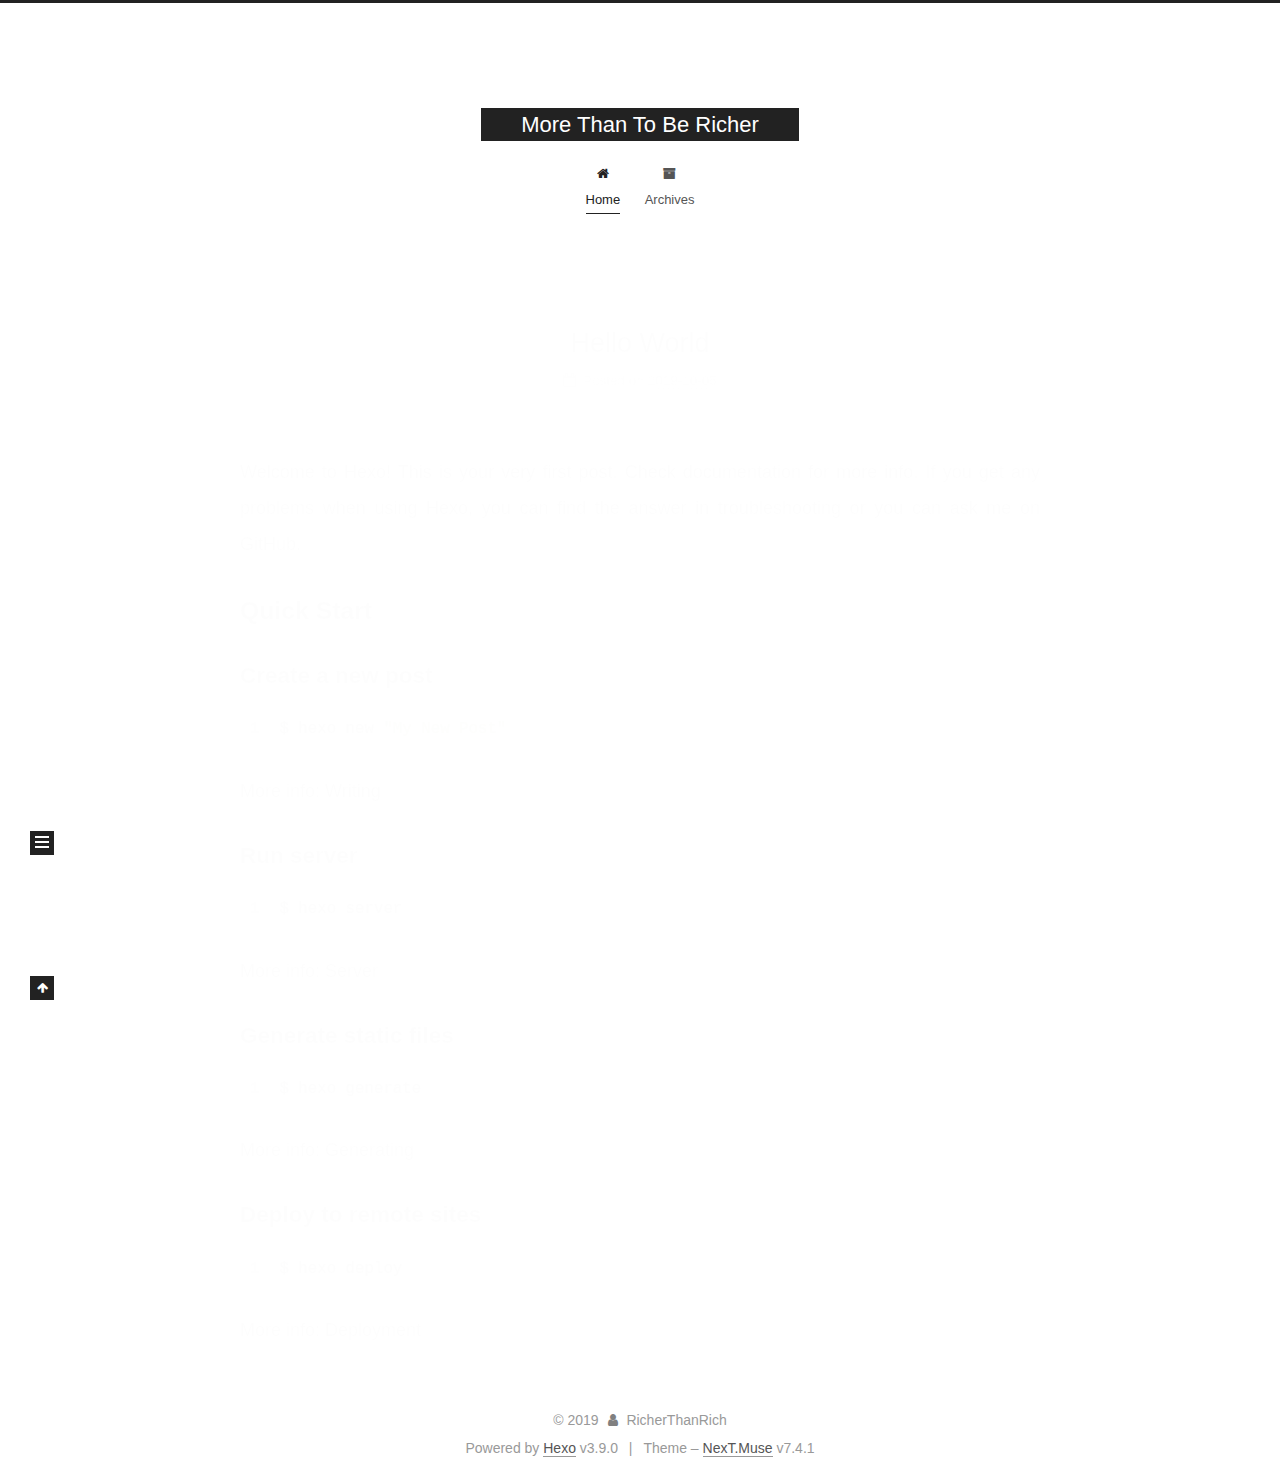
<file: index.html>
<!DOCTYPE html>





<html lang="en">
<head>
  <meta charset="UTF-8">
<meta name="viewport" content="width=device-width, initial-scale=1, maximum-scale=2">
<meta name="theme-color" content="#222">
<meta name="generator" content="Hexo 3.9.0">
  <link rel="apple-touch-icon" sizes="180x180" href="/images/apple-touch-icon-next.png?v=7.4.1">
  <link rel="icon" type="image/png" sizes="32x32" href="/images/favicon-32x32-next.png?v=7.4.1">
  <link rel="icon" type="image/png" sizes="16x16" href="/images/favicon-16x16-next.png?v=7.4.1">
  <link rel="mask-icon" href="/images/logo.svg?v=7.4.1" color="#222">

<link rel="stylesheet" href="/css/main.css?v=7.4.1">


<link rel="stylesheet" href="/lib/font-awesome/css/font-awesome.min.css?v=4.7.0">


<script id="hexo-configurations">
  var NexT = window.NexT || {};
  var CONFIG = {
    root: '/',
    scheme: 'Muse',
    version: '7.4.1',
    exturl: false,
    sidebar: {"position":"left","display":"post","offset":12,"onmobile":false},
    copycode: {"enable":false,"show_result":false,"style":null},
    back2top: {"enable":true,"sidebar":false,"scrollpercent":false},
    bookmark: {"enable":false,"color":"#222","save":"auto"},
    fancybox: false,
    mediumzoom: false,
    lazyload: false,
    pangu: false,
    algolia: {
      appID: '',
      apiKey: '',
      indexName: '',
      hits: {"per_page":10},
      labels: {"input_placeholder":"Search for Posts","hits_empty":"We didn't find any results for the search: ${query}","hits_stats":"${hits} results found in ${time} ms"}
    },
    localsearch: {"enable":false,"trigger":"auto","top_n_per_article":1,"unescape":false,"preload":false},
    path: '',
    motion: {"enable":true,"async":false,"transition":{"post_block":"fadeIn","post_header":"slideDownIn","post_body":"slideDownIn","coll_header":"slideLeftIn","sidebar":"slideUpIn"}},
    translation: {
      copy_button: 'Copy',
      copy_success: 'Copied',
      copy_failure: 'Copy failed'
    },
    sidebarPadding: 40
  };
</script>

  <meta name="description" content="A blog that recording how to richer">
<meta name="keywords" content="Rich;Invest">
<meta property="og:type" content="website">
<meta property="og:title" content="More Than To Be Richer">
<meta property="og:url" content="http://yoursite.com/index.html">
<meta property="og:site_name" content="More Than To Be Richer">
<meta property="og:description" content="A blog that recording how to richer">
<meta property="og:locale" content="en">
<meta name="twitter:card" content="summary">
<meta name="twitter:title" content="More Than To Be Richer">
<meta name="twitter:description" content="A blog that recording how to richer">
  <link rel="canonical" href="http://yoursite.com/">


<script id="page-configurations">
  // https://hexo.io/docs/variables.html
  CONFIG.page = {
    sidebar: "",
    isHome: true,
    isPost: false,
    isPage: false,
    isArchive: false
  };
</script>

  <title>More Than To Be Richer</title>
  








  <noscript>
  <style>
  .use-motion .brand,
  .use-motion .menu-item,
  .sidebar-inner,
  .use-motion .post-block,
  .use-motion .pagination,
  .use-motion .comments,
  .use-motion .post-header,
  .use-motion .post-body,
  .use-motion .collection-header { opacity: initial; }

  .use-motion .logo,
  .use-motion .site-title,
  .use-motion .site-subtitle {
    opacity: initial;
    top: initial;
  }

  .use-motion .logo-line-before i { left: initial; }
  .use-motion .logo-line-after i { right: initial; }
  </style>
</noscript>

</head>

<body itemscope itemtype="http://schema.org/WebPage">
  <div class="container use-motion">
    <div class="headband"></div>

    <header id="header" class="header" itemscope itemtype="http://schema.org/WPHeader">
      <div class="header-inner"><div class="site-brand-container">
  <div class="site-meta">

    <div>
      <a href="/" class="brand" rel="start">
        <span class="logo-line-before"><i></i></span>
        <span class="site-title">More Than To Be Richer</span>
        <span class="logo-line-after"><i></i></span>
      </a>
    </div>
  </div>

  <div class="site-nav-toggle">
    <div class="toggle" aria-label="Toggle navigation bar">
      <span class="toggle-line toggle-line-first"></span>
      <span class="toggle-line toggle-line-middle"></span>
      <span class="toggle-line toggle-line-last"></span>
    </div>
  </div>
</div>


<nav class="site-nav">
  
  <ul id="menu" class="menu">
      
      
      
        
        <li class="menu-item menu-item-home">
      
    

    <a href="/" rel="section"><i class="fa fa-fw fa-home"></i>Home</a>

  </li>
      
      
      
        
        <li class="menu-item menu-item-archives">
      
    

    <a href="/archives/" rel="section"><i class="fa fa-fw fa-archive"></i>Archives</a>

  </li>
  </ul>

    

</nav>
</div>
    </header>

    
  <div class="back-to-top">
    <i class="fa fa-arrow-up"></i>
    <span>0%</span>
  </div>


    <main id="main" class="main">
      <div class="main-inner">
        <div class="content-wrap">
          <div id="content" class="content">
            

  <div class="posts-expand">
        
  
  
  <article itemscope itemtype="http://schema.org/Article" class="post-block home" lang="en">
    <link itemprop="mainEntityOfPage" href="http://yoursite.com/2019/10/05/hello-world/">

    <span hidden itemprop="author" itemscope itemtype="http://schema.org/Person">
      <meta itemprop="name" content="RicherThanRich">
      <meta itemprop="description" content="A blog that recording how to richer">
      <meta itemprop="image" content="/images/avatar.gif">
    </span>

    <span hidden itemprop="publisher" itemscope itemtype="http://schema.org/Organization">
      <meta itemprop="name" content="More Than To Be Richer">
    </span>
      <header class="post-header">
        <h1 class="post-title" itemprop="name headline">
            
            <a href="/2019/10/05/hello-world/" class="post-title-link" itemprop="url">Hello World</a>
          
        </h1>

        <div class="post-meta">
            <span class="post-meta-item">
              <span class="post-meta-item-icon">
                <i class="fa fa-calendar-o"></i>
              </span>
              <span class="post-meta-item-text">Posted on</span>

              
                
              

              <time title="Created: 2019-10-05 12:57:34" itemprop="dateCreated datePublished" datetime="2019-10-05T12:57:34+08:00">2019-10-05</time>
            </span>
          

          

        </div>
      </header>

    
    
    
    <div class="post-body" itemprop="articleBody">

      
          <p>Welcome to <a href="https://hexo.io/" target="_blank" rel="noopener">Hexo</a>! This is your very first post. Check <a href="https://hexo.io/docs/" target="_blank" rel="noopener">documentation</a> for more info. If you get any problems when using Hexo, you can find the answer in <a href="https://hexo.io/docs/troubleshooting.html" target="_blank" rel="noopener">troubleshooting</a> or you can ask me on <a href="https://github.com/hexojs/hexo/issues" target="_blank" rel="noopener">GitHub</a>.</p>
<h2 id="Quick-Start"><a href="#Quick-Start" class="headerlink" title="Quick Start"></a>Quick Start</h2><h3 id="Create-a-new-post"><a href="#Create-a-new-post" class="headerlink" title="Create a new post"></a>Create a new post</h3><figure class="highlight bash"><table><tr><td class="gutter"><pre><span class="line">1</span><br></pre></td><td class="code"><pre><span class="line">$ hexo new <span class="string">"My New Post"</span></span><br></pre></td></tr></table></figure>

<p>More info: <a href="https://hexo.io/docs/writing.html" target="_blank" rel="noopener">Writing</a></p>
<h3 id="Run-server"><a href="#Run-server" class="headerlink" title="Run server"></a>Run server</h3><figure class="highlight bash"><table><tr><td class="gutter"><pre><span class="line">1</span><br></pre></td><td class="code"><pre><span class="line">$ hexo server</span><br></pre></td></tr></table></figure>

<p>More info: <a href="https://hexo.io/docs/server.html" target="_blank" rel="noopener">Server</a></p>
<h3 id="Generate-static-files"><a href="#Generate-static-files" class="headerlink" title="Generate static files"></a>Generate static files</h3><figure class="highlight bash"><table><tr><td class="gutter"><pre><span class="line">1</span><br></pre></td><td class="code"><pre><span class="line">$ hexo generate</span><br></pre></td></tr></table></figure>

<p>More info: <a href="https://hexo.io/docs/generating.html" target="_blank" rel="noopener">Generating</a></p>
<h3 id="Deploy-to-remote-sites"><a href="#Deploy-to-remote-sites" class="headerlink" title="Deploy to remote sites"></a>Deploy to remote sites</h3><figure class="highlight bash"><table><tr><td class="gutter"><pre><span class="line">1</span><br></pre></td><td class="code"><pre><span class="line">$ hexo deploy</span><br></pre></td></tr></table></figure>

<p>More info: <a href="https://hexo.io/docs/deployment.html" target="_blank" rel="noopener">Deployment</a></p>

        
      
    </div>

    
    
    
      <footer class="post-footer">
          <div class="post-eof"></div>
        
      </footer>
  </article>
  
  
  

    
  </div>

  



          </div>
          

        </div>
          
  
  <div class="toggle sidebar-toggle">
    <span class="toggle-line toggle-line-first"></span>
    <span class="toggle-line toggle-line-middle"></span>
    <span class="toggle-line toggle-line-last"></span>
  </div>

  <aside class="sidebar">
    <div class="sidebar-inner">

      <ul class="sidebar-nav motion-element">
        <li class="sidebar-nav-toc">
          Table of Contents
        </li>
        <li class="sidebar-nav-overview">
          Overview
        </li>
      </ul>

      <!--noindex-->
      <div class="post-toc-wrap sidebar-panel">
      </div>
      <!--/noindex-->

      <div class="site-overview-wrap sidebar-panel">
        <div class="site-author motion-element" itemprop="author" itemscope itemtype="http://schema.org/Person">
  <p class="site-author-name" itemprop="name">RicherThanRich</p>
  <div class="site-description" itemprop="description">A blog that recording how to richer</div>
</div>
<div class="site-state-wrap motion-element">
  <nav class="site-state">
      <div class="site-state-item site-state-posts">
        
          <a href="/archives/">
        
          <span class="site-state-item-count">1</span>
          <span class="site-state-item-name">posts</span>
        </a>
      </div>
    
  </nav>
</div>



      </div>

    </div>
  </aside>
  <div id="sidebar-dimmer"></div>


      </div>
    </main>

    <footer id="footer" class="footer">
      <div class="footer-inner">
        <div class="copyright">&copy; <span itemprop="copyrightYear">2019</span>
  <span class="with-love" id="animate">
    <i class="fa fa-user"></i>
  </span>
  <span class="author" itemprop="copyrightHolder">RicherThanRich</span>
</div>
  <div class="powered-by">Powered by <a href="https://hexo.io" class="theme-link" rel="noopener" target="_blank">Hexo</a> v3.9.0</div>
  <span class="post-meta-divider">|</span>
  <div class="theme-info">Theme – <a href="https://theme-next.org" class="theme-link" rel="noopener" target="_blank">NexT.Muse</a> v7.4.1</div>

        












        
      </div>
    </footer>
  </div>

  
  <script src="/lib/anime.min.js?v=3.1.0"></script>
  <script src="/lib/velocity/velocity.min.js?v=1.2.1"></script>
  <script src="/lib/velocity/velocity.ui.min.js?v=1.2.1"></script>
<script src="/js/utils.js?v=7.4.1"></script><script src="/js/motion.js?v=7.4.1"></script>
<script src="/js/schemes/muse.js?v=7.4.1"></script>
<script src="/js/next-boot.js?v=7.4.1"></script>



  





















  

  

  

</body>
</html>
</file>
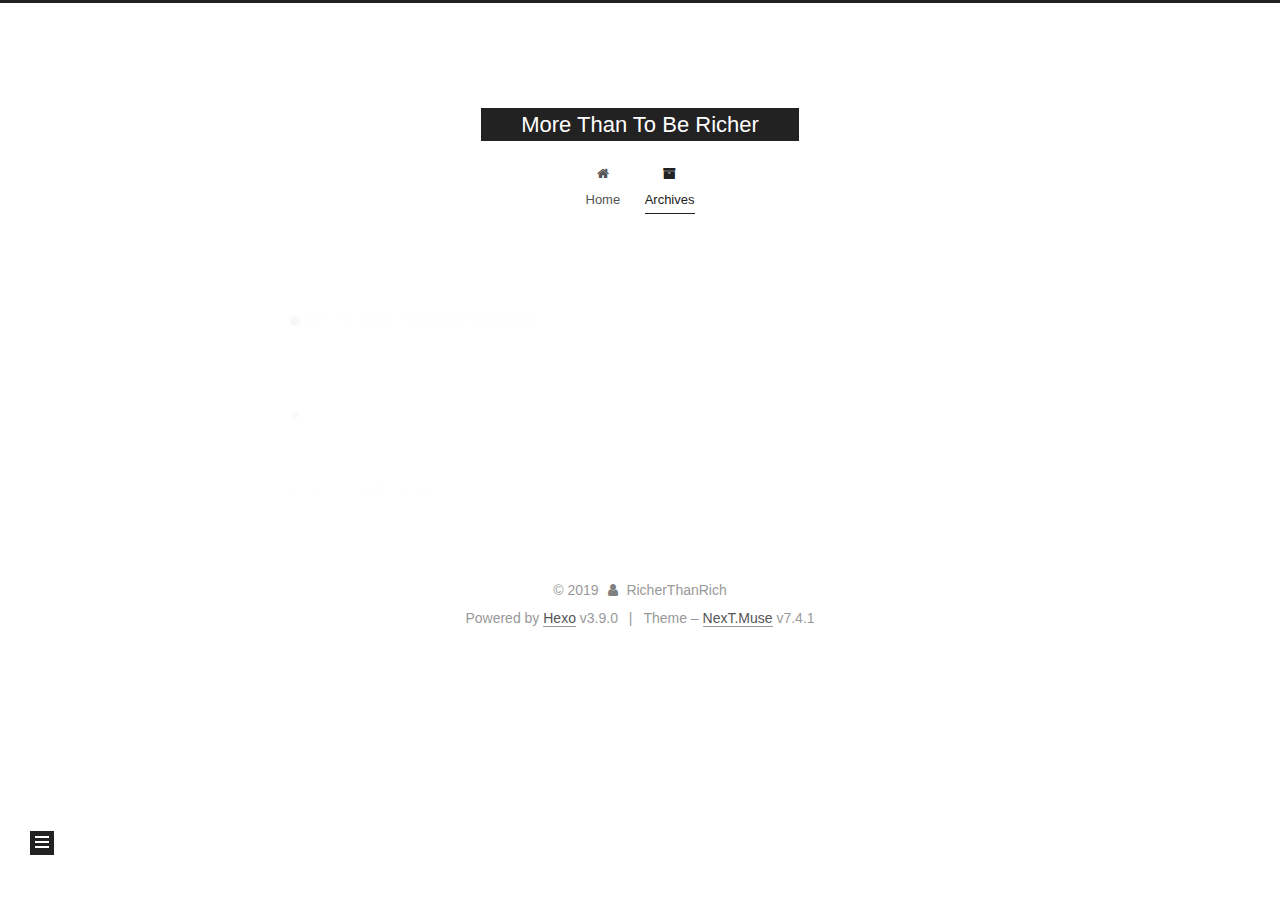
<file: archives/index.html>
<!DOCTYPE html>





<html lang="en">
<head>
  <meta charset="UTF-8">
<meta name="viewport" content="width=device-width, initial-scale=1, maximum-scale=2">
<meta name="theme-color" content="#222">
<meta name="generator" content="Hexo 3.9.0">
  <link rel="apple-touch-icon" sizes="180x180" href="/images/apple-touch-icon-next.png?v=7.4.1">
  <link rel="icon" type="image/png" sizes="32x32" href="/images/favicon-32x32-next.png?v=7.4.1">
  <link rel="icon" type="image/png" sizes="16x16" href="/images/favicon-16x16-next.png?v=7.4.1">
  <link rel="mask-icon" href="/images/logo.svg?v=7.4.1" color="#222">

<link rel="stylesheet" href="/css/main.css?v=7.4.1">


<link rel="stylesheet" href="/lib/font-awesome/css/font-awesome.min.css?v=4.7.0">


<script id="hexo-configurations">
  var NexT = window.NexT || {};
  var CONFIG = {
    root: '/',
    scheme: 'Muse',
    version: '7.4.1',
    exturl: false,
    sidebar: {"position":"left","display":"post","offset":12,"onmobile":false},
    copycode: {"enable":false,"show_result":false,"style":null},
    back2top: {"enable":true,"sidebar":false,"scrollpercent":false},
    bookmark: {"enable":false,"color":"#222","save":"auto"},
    fancybox: false,
    mediumzoom: false,
    lazyload: false,
    pangu: false,
    algolia: {
      appID: '',
      apiKey: '',
      indexName: '',
      hits: {"per_page":10},
      labels: {"input_placeholder":"Search for Posts","hits_empty":"We didn't find any results for the search: ${query}","hits_stats":"${hits} results found in ${time} ms"}
    },
    localsearch: {"enable":false,"trigger":"auto","top_n_per_article":1,"unescape":false,"preload":false},
    path: '',
    motion: {"enable":true,"async":false,"transition":{"post_block":"fadeIn","post_header":"slideDownIn","post_body":"slideDownIn","coll_header":"slideLeftIn","sidebar":"slideUpIn"}},
    translation: {
      copy_button: 'Copy',
      copy_success: 'Copied',
      copy_failure: 'Copy failed'
    },
    sidebarPadding: 40
  };
</script>

  <meta name="description" content="A blog that recording how to richer">
<meta name="keywords" content="Rich;Invest">
<meta property="og:type" content="website">
<meta property="og:title" content="More Than To Be Richer">
<meta property="og:url" content="http://yoursite.com/archives/index.html">
<meta property="og:site_name" content="More Than To Be Richer">
<meta property="og:description" content="A blog that recording how to richer">
<meta property="og:locale" content="en">
<meta name="twitter:card" content="summary">
<meta name="twitter:title" content="More Than To Be Richer">
<meta name="twitter:description" content="A blog that recording how to richer">
  <link rel="canonical" href="http://yoursite.com/archives/">


<script id="page-configurations">
  // https://hexo.io/docs/variables.html
  CONFIG.page = {
    sidebar: "",
    isHome: false,
    isPost: false,
    isPage: false,
    isArchive: true
  };
</script>

  <title>Archive | More Than To Be Richer</title>
  








  <noscript>
  <style>
  .use-motion .brand,
  .use-motion .menu-item,
  .sidebar-inner,
  .use-motion .post-block,
  .use-motion .pagination,
  .use-motion .comments,
  .use-motion .post-header,
  .use-motion .post-body,
  .use-motion .collection-header { opacity: initial; }

  .use-motion .logo,
  .use-motion .site-title,
  .use-motion .site-subtitle {
    opacity: initial;
    top: initial;
  }

  .use-motion .logo-line-before i { left: initial; }
  .use-motion .logo-line-after i { right: initial; }
  </style>
</noscript>

</head>

<body itemscope itemtype="http://schema.org/WebPage">
  <div class="container use-motion">
    <div class="headband"></div>

    <header id="header" class="header" itemscope itemtype="http://schema.org/WPHeader">
      <div class="header-inner"><div class="site-brand-container">
  <div class="site-meta">

    <div>
      <a href="/" class="brand" rel="start">
        <span class="logo-line-before"><i></i></span>
        <span class="site-title">More Than To Be Richer</span>
        <span class="logo-line-after"><i></i></span>
      </a>
    </div>
  </div>

  <div class="site-nav-toggle">
    <div class="toggle" aria-label="Toggle navigation bar">
      <span class="toggle-line toggle-line-first"></span>
      <span class="toggle-line toggle-line-middle"></span>
      <span class="toggle-line toggle-line-last"></span>
    </div>
  </div>
</div>


<nav class="site-nav">
  
  <ul id="menu" class="menu">
      
      
      
        
        <li class="menu-item menu-item-home">
      
    

    <a href="/" rel="section"><i class="fa fa-fw fa-home"></i>Home</a>

  </li>
      
      
      
        
        <li class="menu-item menu-item-archives">
      
    

    <a href="/archives/" rel="section"><i class="fa fa-fw fa-archive"></i>Archives</a>

  </li>
  </ul>

    

  
    
    
  
    
    
  
  

</nav>
</div>
    </header>

    
  <div class="back-to-top">
    <i class="fa fa-arrow-up"></i>
    <span>0%</span>
  </div>


    <main id="main" class="main">
      <div class="main-inner">
        <div class="content-wrap">
          <div id="content" class="content">
            

  
  
  
  <div class="post-block">
    <div class="posts-collapse">
      <div class="collection-title">
        
        
        
          
        
        <span class="collection-header">Um..! 1 post. Keep on posting.</span>
      </div>
      

      

  
  

  
    
    <div class="collection-year">
      <h1 class="collection-header">2019</h1>
    </div>
  

  <article itemscope itemtype="http://schema.org/Article">
    <header class="post-header">

      <div class="post-meta">
        <time itemprop="dateCreated"
              datetime="2019-10-05T12:57:34+08:00"
              content="2019-10-05">
          10-05
        </time>
      </div>

      <h2 class="post-title">
        
          <a class="post-title-link" href="/2019/10/05/hello-world/" itemprop="url">
            <span itemprop="name">Hello World</span>
          </a>
        
      </h2>

    </header>
  </article>




    </div>
  </div>
  
  
  

  



          </div>
          

        </div>
          
  
  <div class="toggle sidebar-toggle">
    <span class="toggle-line toggle-line-first"></span>
    <span class="toggle-line toggle-line-middle"></span>
    <span class="toggle-line toggle-line-last"></span>
  </div>

  <aside class="sidebar">
    <div class="sidebar-inner">

      <ul class="sidebar-nav motion-element">
        <li class="sidebar-nav-toc">
          Table of Contents
        </li>
        <li class="sidebar-nav-overview">
          Overview
        </li>
      </ul>

      <!--noindex-->
      <div class="post-toc-wrap sidebar-panel">
      </div>
      <!--/noindex-->

      <div class="site-overview-wrap sidebar-panel">
        <div class="site-author motion-element" itemprop="author" itemscope itemtype="http://schema.org/Person">
  <p class="site-author-name" itemprop="name">RicherThanRich</p>
  <div class="site-description" itemprop="description">A blog that recording how to richer</div>
</div>
<div class="site-state-wrap motion-element">
  <nav class="site-state">
      <div class="site-state-item site-state-posts">
        
          <a href="/archives/">
        
          <span class="site-state-item-count">1</span>
          <span class="site-state-item-name">posts</span>
        </a>
      </div>
    
  </nav>
</div>



      </div>

    </div>
  </aside>
  <div id="sidebar-dimmer"></div>


      </div>
    </main>

    <footer id="footer" class="footer">
      <div class="footer-inner">
        <div class="copyright">&copy; <span itemprop="copyrightYear">2019</span>
  <span class="with-love" id="animate">
    <i class="fa fa-user"></i>
  </span>
  <span class="author" itemprop="copyrightHolder">RicherThanRich</span>
</div>
  <div class="powered-by">Powered by <a href="https://hexo.io" class="theme-link" rel="noopener" target="_blank">Hexo</a> v3.9.0</div>
  <span class="post-meta-divider">|</span>
  <div class="theme-info">Theme – <a href="https://theme-next.org" class="theme-link" rel="noopener" target="_blank">NexT.Muse</a> v7.4.1</div>

        












        
      </div>
    </footer>
  </div>

  
  <script src="/lib/anime.min.js?v=3.1.0"></script>
  <script src="/lib/velocity/velocity.min.js?v=1.2.1"></script>
  <script src="/lib/velocity/velocity.ui.min.js?v=1.2.1"></script>
<script src="/js/utils.js?v=7.4.1"></script><script src="/js/motion.js?v=7.4.1"></script>
<script src="/js/schemes/muse.js?v=7.4.1"></script>
<script src="/js/next-boot.js?v=7.4.1"></script>



  





















  

  

  

</body>
</html>
</file>
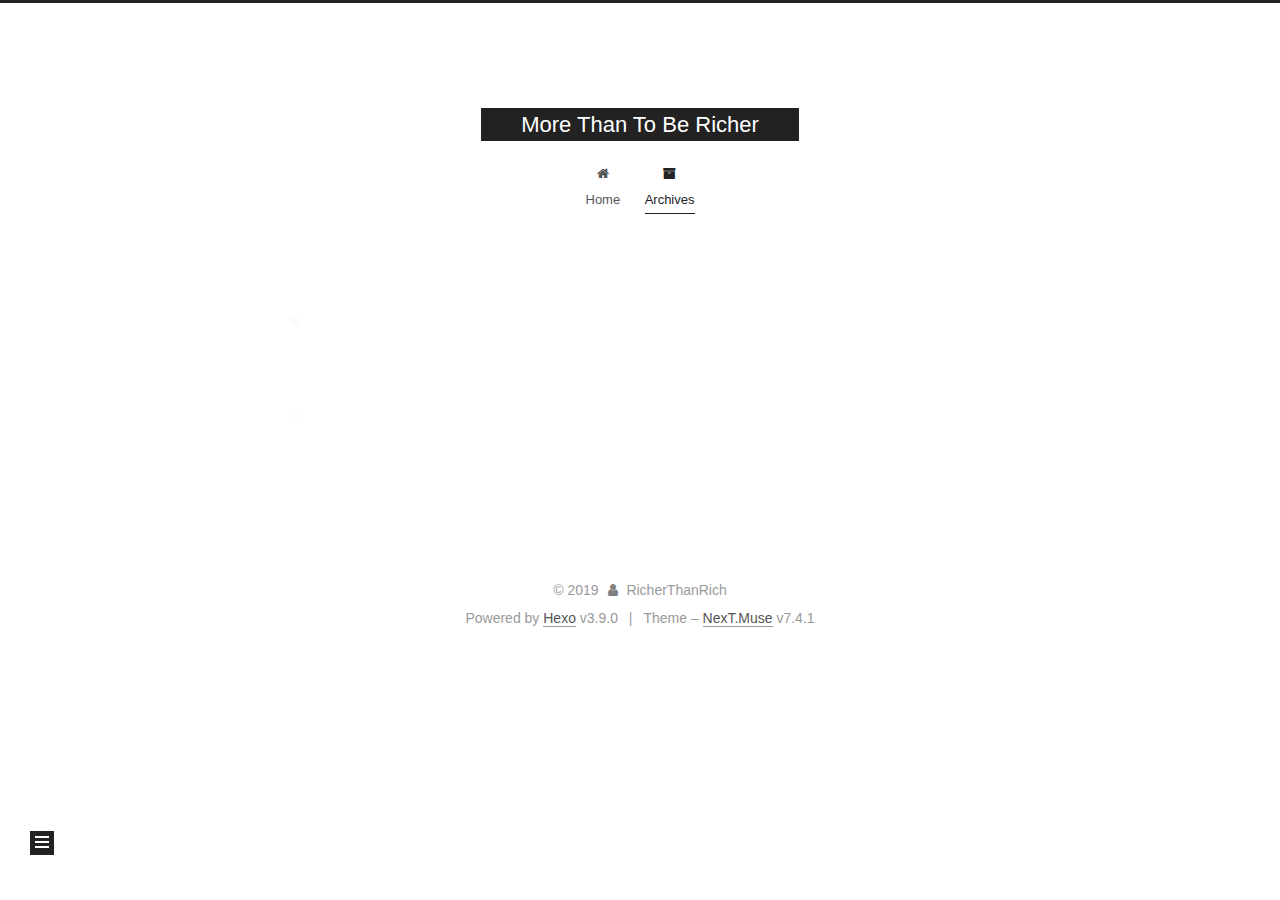
<file: archives/2019/index.html>
<!DOCTYPE html>





<html lang="en">
<head>
  <meta charset="UTF-8">
<meta name="viewport" content="width=device-width, initial-scale=1, maximum-scale=2">
<meta name="theme-color" content="#222">
<meta name="generator" content="Hexo 3.9.0">
  <link rel="apple-touch-icon" sizes="180x180" href="/images/apple-touch-icon-next.png?v=7.4.1">
  <link rel="icon" type="image/png" sizes="32x32" href="/images/favicon-32x32-next.png?v=7.4.1">
  <link rel="icon" type="image/png" sizes="16x16" href="/images/favicon-16x16-next.png?v=7.4.1">
  <link rel="mask-icon" href="/images/logo.svg?v=7.4.1" color="#222">

<link rel="stylesheet" href="/css/main.css?v=7.4.1">


<link rel="stylesheet" href="/lib/font-awesome/css/font-awesome.min.css?v=4.7.0">


<script id="hexo-configurations">
  var NexT = window.NexT || {};
  var CONFIG = {
    root: '/',
    scheme: 'Muse',
    version: '7.4.1',
    exturl: false,
    sidebar: {"position":"left","display":"post","offset":12,"onmobile":false},
    copycode: {"enable":false,"show_result":false,"style":null},
    back2top: {"enable":true,"sidebar":false,"scrollpercent":false},
    bookmark: {"enable":false,"color":"#222","save":"auto"},
    fancybox: false,
    mediumzoom: false,
    lazyload: false,
    pangu: false,
    algolia: {
      appID: '',
      apiKey: '',
      indexName: '',
      hits: {"per_page":10},
      labels: {"input_placeholder":"Search for Posts","hits_empty":"We didn't find any results for the search: ${query}","hits_stats":"${hits} results found in ${time} ms"}
    },
    localsearch: {"enable":false,"trigger":"auto","top_n_per_article":1,"unescape":false,"preload":false},
    path: '',
    motion: {"enable":true,"async":false,"transition":{"post_block":"fadeIn","post_header":"slideDownIn","post_body":"slideDownIn","coll_header":"slideLeftIn","sidebar":"slideUpIn"}},
    translation: {
      copy_button: 'Copy',
      copy_success: 'Copied',
      copy_failure: 'Copy failed'
    },
    sidebarPadding: 40
  };
</script>

  <meta name="description" content="A blog that recording how to richer">
<meta name="keywords" content="Rich;Invest">
<meta property="og:type" content="website">
<meta property="og:title" content="More Than To Be Richer">
<meta property="og:url" content="http://yoursite.com/archives/2019/index.html">
<meta property="og:site_name" content="More Than To Be Richer">
<meta property="og:description" content="A blog that recording how to richer">
<meta property="og:locale" content="en">
<meta name="twitter:card" content="summary">
<meta name="twitter:title" content="More Than To Be Richer">
<meta name="twitter:description" content="A blog that recording how to richer">
  <link rel="canonical" href="http://yoursite.com/archives/2019/">


<script id="page-configurations">
  // https://hexo.io/docs/variables.html
  CONFIG.page = {
    sidebar: "",
    isHome: false,
    isPost: false,
    isPage: false,
    isArchive: true
  };
</script>

  <title>Archive | More Than To Be Richer</title>
  








  <noscript>
  <style>
  .use-motion .brand,
  .use-motion .menu-item,
  .sidebar-inner,
  .use-motion .post-block,
  .use-motion .pagination,
  .use-motion .comments,
  .use-motion .post-header,
  .use-motion .post-body,
  .use-motion .collection-header { opacity: initial; }

  .use-motion .logo,
  .use-motion .site-title,
  .use-motion .site-subtitle {
    opacity: initial;
    top: initial;
  }

  .use-motion .logo-line-before i { left: initial; }
  .use-motion .logo-line-after i { right: initial; }
  </style>
</noscript>

</head>

<body itemscope itemtype="http://schema.org/WebPage">
  <div class="container use-motion">
    <div class="headband"></div>

    <header id="header" class="header" itemscope itemtype="http://schema.org/WPHeader">
      <div class="header-inner"><div class="site-brand-container">
  <div class="site-meta">

    <div>
      <a href="/" class="brand" rel="start">
        <span class="logo-line-before"><i></i></span>
        <span class="site-title">More Than To Be Richer</span>
        <span class="logo-line-after"><i></i></span>
      </a>
    </div>
  </div>

  <div class="site-nav-toggle">
    <div class="toggle" aria-label="Toggle navigation bar">
      <span class="toggle-line toggle-line-first"></span>
      <span class="toggle-line toggle-line-middle"></span>
      <span class="toggle-line toggle-line-last"></span>
    </div>
  </div>
</div>


<nav class="site-nav">
  
  <ul id="menu" class="menu">
      
      
      
        
        <li class="menu-item menu-item-home">
      
    

    <a href="/" rel="section"><i class="fa fa-fw fa-home"></i>Home</a>

  </li>
      
      
      
        
        <li class="menu-item menu-item-archives">
      
    

    <a href="/archives/" rel="section"><i class="fa fa-fw fa-archive"></i>Archives</a>

  </li>
  </ul>

    

  
    
    
  
    
    
  
  

</nav>
</div>
    </header>

    
  <div class="back-to-top">
    <i class="fa fa-arrow-up"></i>
    <span>0%</span>
  </div>


    <main id="main" class="main">
      <div class="main-inner">
        <div class="content-wrap">
          <div id="content" class="content">
            

  
  
  
  <div class="post-block">
    <div class="posts-collapse">
      <div class="collection-title">
        
        
        
          
        
        <span class="collection-header">Um..! 1 post. Keep on posting.</span>
      </div>
      

      

  
  

  
    
    <div class="collection-year">
      <h1 class="collection-header">2019</h1>
    </div>
  

  <article itemscope itemtype="http://schema.org/Article">
    <header class="post-header">

      <div class="post-meta">
        <time itemprop="dateCreated"
              datetime="2019-10-05T12:57:34+08:00"
              content="2019-10-05">
          10-05
        </time>
      </div>

      <h2 class="post-title">
        
          <a class="post-title-link" href="/2019/10/05/hello-world/" itemprop="url">
            <span itemprop="name">Hello World</span>
          </a>
        
      </h2>

    </header>
  </article>




    </div>
  </div>
  
  
  

  



          </div>
          

        </div>
          
  
  <div class="toggle sidebar-toggle">
    <span class="toggle-line toggle-line-first"></span>
    <span class="toggle-line toggle-line-middle"></span>
    <span class="toggle-line toggle-line-last"></span>
  </div>

  <aside class="sidebar">
    <div class="sidebar-inner">

      <ul class="sidebar-nav motion-element">
        <li class="sidebar-nav-toc">
          Table of Contents
        </li>
        <li class="sidebar-nav-overview">
          Overview
        </li>
      </ul>

      <!--noindex-->
      <div class="post-toc-wrap sidebar-panel">
      </div>
      <!--/noindex-->

      <div class="site-overview-wrap sidebar-panel">
        <div class="site-author motion-element" itemprop="author" itemscope itemtype="http://schema.org/Person">
  <p class="site-author-name" itemprop="name">RicherThanRich</p>
  <div class="site-description" itemprop="description">A blog that recording how to richer</div>
</div>
<div class="site-state-wrap motion-element">
  <nav class="site-state">
      <div class="site-state-item site-state-posts">
        
          <a href="/archives/">
        
          <span class="site-state-item-count">1</span>
          <span class="site-state-item-name">posts</span>
        </a>
      </div>
    
  </nav>
</div>



      </div>

    </div>
  </aside>
  <div id="sidebar-dimmer"></div>


      </div>
    </main>

    <footer id="footer" class="footer">
      <div class="footer-inner">
        <div class="copyright">&copy; <span itemprop="copyrightYear">2019</span>
  <span class="with-love" id="animate">
    <i class="fa fa-user"></i>
  </span>
  <span class="author" itemprop="copyrightHolder">RicherThanRich</span>
</div>
  <div class="powered-by">Powered by <a href="https://hexo.io" class="theme-link" rel="noopener" target="_blank">Hexo</a> v3.9.0</div>
  <span class="post-meta-divider">|</span>
  <div class="theme-info">Theme – <a href="https://theme-next.org" class="theme-link" rel="noopener" target="_blank">NexT.Muse</a> v7.4.1</div>

        












        
      </div>
    </footer>
  </div>

  
  <script src="/lib/anime.min.js?v=3.1.0"></script>
  <script src="/lib/velocity/velocity.min.js?v=1.2.1"></script>
  <script src="/lib/velocity/velocity.ui.min.js?v=1.2.1"></script>
<script src="/js/utils.js?v=7.4.1"></script><script src="/js/motion.js?v=7.4.1"></script>
<script src="/js/schemes/muse.js?v=7.4.1"></script>
<script src="/js/next-boot.js?v=7.4.1"></script>



  





















  

  

  

</body>
</html>
</file>
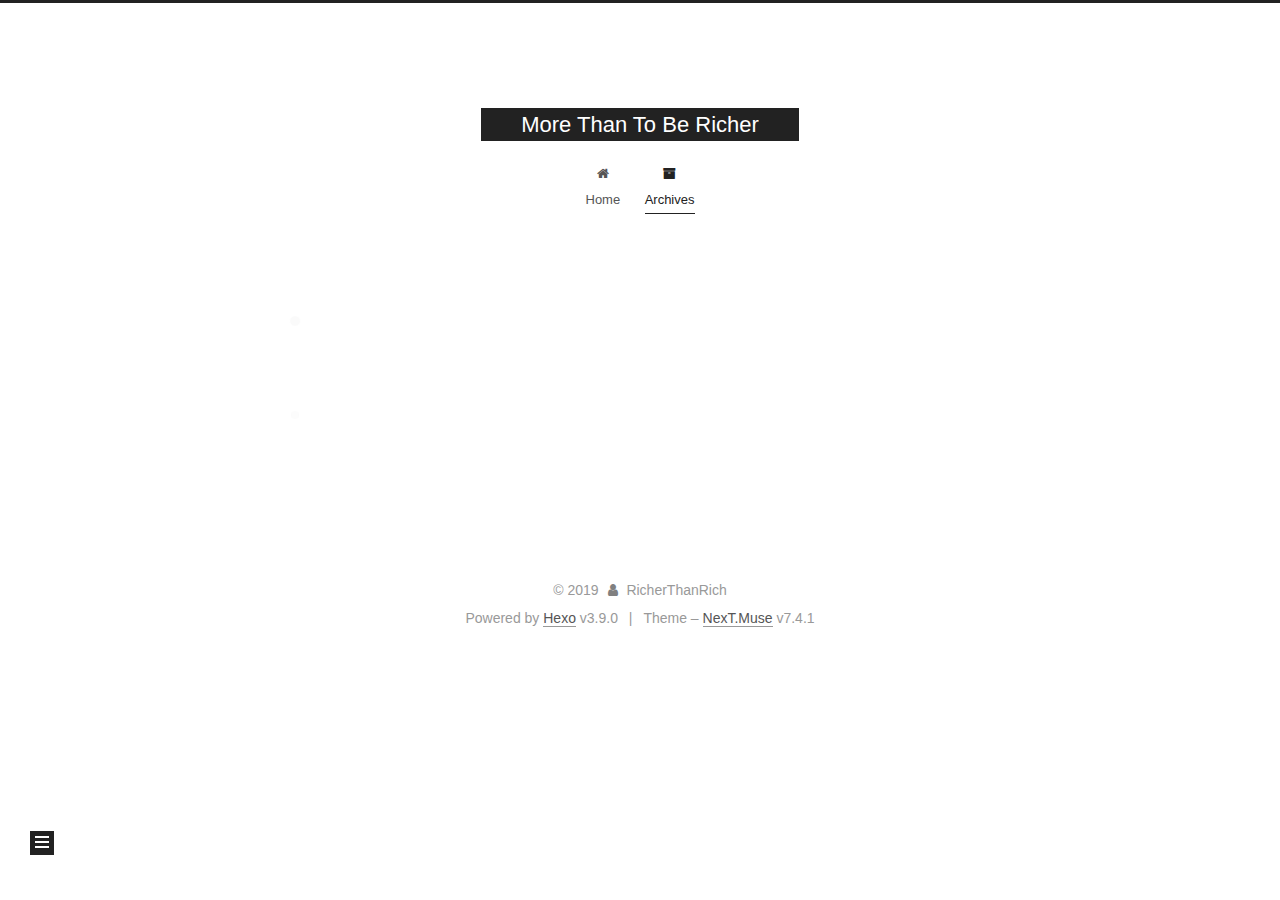
<file: archives/2019/10/index.html>
<!DOCTYPE html>





<html lang="en">
<head>
  <meta charset="UTF-8">
<meta name="viewport" content="width=device-width, initial-scale=1, maximum-scale=2">
<meta name="theme-color" content="#222">
<meta name="generator" content="Hexo 3.9.0">
  <link rel="apple-touch-icon" sizes="180x180" href="/images/apple-touch-icon-next.png?v=7.4.1">
  <link rel="icon" type="image/png" sizes="32x32" href="/images/favicon-32x32-next.png?v=7.4.1">
  <link rel="icon" type="image/png" sizes="16x16" href="/images/favicon-16x16-next.png?v=7.4.1">
  <link rel="mask-icon" href="/images/logo.svg?v=7.4.1" color="#222">

<link rel="stylesheet" href="/css/main.css?v=7.4.1">


<link rel="stylesheet" href="/lib/font-awesome/css/font-awesome.min.css?v=4.7.0">


<script id="hexo-configurations">
  var NexT = window.NexT || {};
  var CONFIG = {
    root: '/',
    scheme: 'Muse',
    version: '7.4.1',
    exturl: false,
    sidebar: {"position":"left","display":"post","offset":12,"onmobile":false},
    copycode: {"enable":false,"show_result":false,"style":null},
    back2top: {"enable":true,"sidebar":false,"scrollpercent":false},
    bookmark: {"enable":false,"color":"#222","save":"auto"},
    fancybox: false,
    mediumzoom: false,
    lazyload: false,
    pangu: false,
    algolia: {
      appID: '',
      apiKey: '',
      indexName: '',
      hits: {"per_page":10},
      labels: {"input_placeholder":"Search for Posts","hits_empty":"We didn't find any results for the search: ${query}","hits_stats":"${hits} results found in ${time} ms"}
    },
    localsearch: {"enable":false,"trigger":"auto","top_n_per_article":1,"unescape":false,"preload":false},
    path: '',
    motion: {"enable":true,"async":false,"transition":{"post_block":"fadeIn","post_header":"slideDownIn","post_body":"slideDownIn","coll_header":"slideLeftIn","sidebar":"slideUpIn"}},
    translation: {
      copy_button: 'Copy',
      copy_success: 'Copied',
      copy_failure: 'Copy failed'
    },
    sidebarPadding: 40
  };
</script>

  <meta name="description" content="A blog that recording how to richer">
<meta name="keywords" content="Rich;Invest">
<meta property="og:type" content="website">
<meta property="og:title" content="More Than To Be Richer">
<meta property="og:url" content="http://yoursite.com/archives/2019/10/index.html">
<meta property="og:site_name" content="More Than To Be Richer">
<meta property="og:description" content="A blog that recording how to richer">
<meta property="og:locale" content="en">
<meta name="twitter:card" content="summary">
<meta name="twitter:title" content="More Than To Be Richer">
<meta name="twitter:description" content="A blog that recording how to richer">
  <link rel="canonical" href="http://yoursite.com/archives/2019/10/">


<script id="page-configurations">
  // https://hexo.io/docs/variables.html
  CONFIG.page = {
    sidebar: "",
    isHome: false,
    isPost: false,
    isPage: false,
    isArchive: true
  };
</script>

  <title>Archive | More Than To Be Richer</title>
  








  <noscript>
  <style>
  .use-motion .brand,
  .use-motion .menu-item,
  .sidebar-inner,
  .use-motion .post-block,
  .use-motion .pagination,
  .use-motion .comments,
  .use-motion .post-header,
  .use-motion .post-body,
  .use-motion .collection-header { opacity: initial; }

  .use-motion .logo,
  .use-motion .site-title,
  .use-motion .site-subtitle {
    opacity: initial;
    top: initial;
  }

  .use-motion .logo-line-before i { left: initial; }
  .use-motion .logo-line-after i { right: initial; }
  </style>
</noscript>

</head>

<body itemscope itemtype="http://schema.org/WebPage">
  <div class="container use-motion">
    <div class="headband"></div>

    <header id="header" class="header" itemscope itemtype="http://schema.org/WPHeader">
      <div class="header-inner"><div class="site-brand-container">
  <div class="site-meta">

    <div>
      <a href="/" class="brand" rel="start">
        <span class="logo-line-before"><i></i></span>
        <span class="site-title">More Than To Be Richer</span>
        <span class="logo-line-after"><i></i></span>
      </a>
    </div>
  </div>

  <div class="site-nav-toggle">
    <div class="toggle" aria-label="Toggle navigation bar">
      <span class="toggle-line toggle-line-first"></span>
      <span class="toggle-line toggle-line-middle"></span>
      <span class="toggle-line toggle-line-last"></span>
    </div>
  </div>
</div>


<nav class="site-nav">
  
  <ul id="menu" class="menu">
      
      
      
        
        <li class="menu-item menu-item-home">
      
    

    <a href="/" rel="section"><i class="fa fa-fw fa-home"></i>Home</a>

  </li>
      
      
      
        
        <li class="menu-item menu-item-archives">
      
    

    <a href="/archives/" rel="section"><i class="fa fa-fw fa-archive"></i>Archives</a>

  </li>
  </ul>

    

  
    
    
  
    
    
  
  

</nav>
</div>
    </header>

    
  <div class="back-to-top">
    <i class="fa fa-arrow-up"></i>
    <span>0%</span>
  </div>


    <main id="main" class="main">
      <div class="main-inner">
        <div class="content-wrap">
          <div id="content" class="content">
            

  
  
  
  <div class="post-block">
    <div class="posts-collapse">
      <div class="collection-title">
        
        
        
          
        
        <span class="collection-header">Um..! 1 post. Keep on posting.</span>
      </div>
      

      

  
  

  
    
    <div class="collection-year">
      <h1 class="collection-header">2019</h1>
    </div>
  

  <article itemscope itemtype="http://schema.org/Article">
    <header class="post-header">

      <div class="post-meta">
        <time itemprop="dateCreated"
              datetime="2019-10-05T12:57:34+08:00"
              content="2019-10-05">
          10-05
        </time>
      </div>

      <h2 class="post-title">
        
          <a class="post-title-link" href="/2019/10/05/hello-world/" itemprop="url">
            <span itemprop="name">Hello World</span>
          </a>
        
      </h2>

    </header>
  </article>




    </div>
  </div>
  
  
  

  



          </div>
          

        </div>
          
  
  <div class="toggle sidebar-toggle">
    <span class="toggle-line toggle-line-first"></span>
    <span class="toggle-line toggle-line-middle"></span>
    <span class="toggle-line toggle-line-last"></span>
  </div>

  <aside class="sidebar">
    <div class="sidebar-inner">

      <ul class="sidebar-nav motion-element">
        <li class="sidebar-nav-toc">
          Table of Contents
        </li>
        <li class="sidebar-nav-overview">
          Overview
        </li>
      </ul>

      <!--noindex-->
      <div class="post-toc-wrap sidebar-panel">
      </div>
      <!--/noindex-->

      <div class="site-overview-wrap sidebar-panel">
        <div class="site-author motion-element" itemprop="author" itemscope itemtype="http://schema.org/Person">
  <p class="site-author-name" itemprop="name">RicherThanRich</p>
  <div class="site-description" itemprop="description">A blog that recording how to richer</div>
</div>
<div class="site-state-wrap motion-element">
  <nav class="site-state">
      <div class="site-state-item site-state-posts">
        
          <a href="/archives/">
        
          <span class="site-state-item-count">1</span>
          <span class="site-state-item-name">posts</span>
        </a>
      </div>
    
  </nav>
</div>



      </div>

    </div>
  </aside>
  <div id="sidebar-dimmer"></div>


      </div>
    </main>

    <footer id="footer" class="footer">
      <div class="footer-inner">
        <div class="copyright">&copy; <span itemprop="copyrightYear">2019</span>
  <span class="with-love" id="animate">
    <i class="fa fa-user"></i>
  </span>
  <span class="author" itemprop="copyrightHolder">RicherThanRich</span>
</div>
  <div class="powered-by">Powered by <a href="https://hexo.io" class="theme-link" rel="noopener" target="_blank">Hexo</a> v3.9.0</div>
  <span class="post-meta-divider">|</span>
  <div class="theme-info">Theme – <a href="https://theme-next.org" class="theme-link" rel="noopener" target="_blank">NexT.Muse</a> v7.4.1</div>

        












        
      </div>
    </footer>
  </div>

  
  <script src="/lib/anime.min.js?v=3.1.0"></script>
  <script src="/lib/velocity/velocity.min.js?v=1.2.1"></script>
  <script src="/lib/velocity/velocity.ui.min.js?v=1.2.1"></script>
<script src="/js/utils.js?v=7.4.1"></script><script src="/js/motion.js?v=7.4.1"></script>
<script src="/js/schemes/muse.js?v=7.4.1"></script>
<script src="/js/next-boot.js?v=7.4.1"></script>



  





















  

  

  

</body>
</html>
</file>
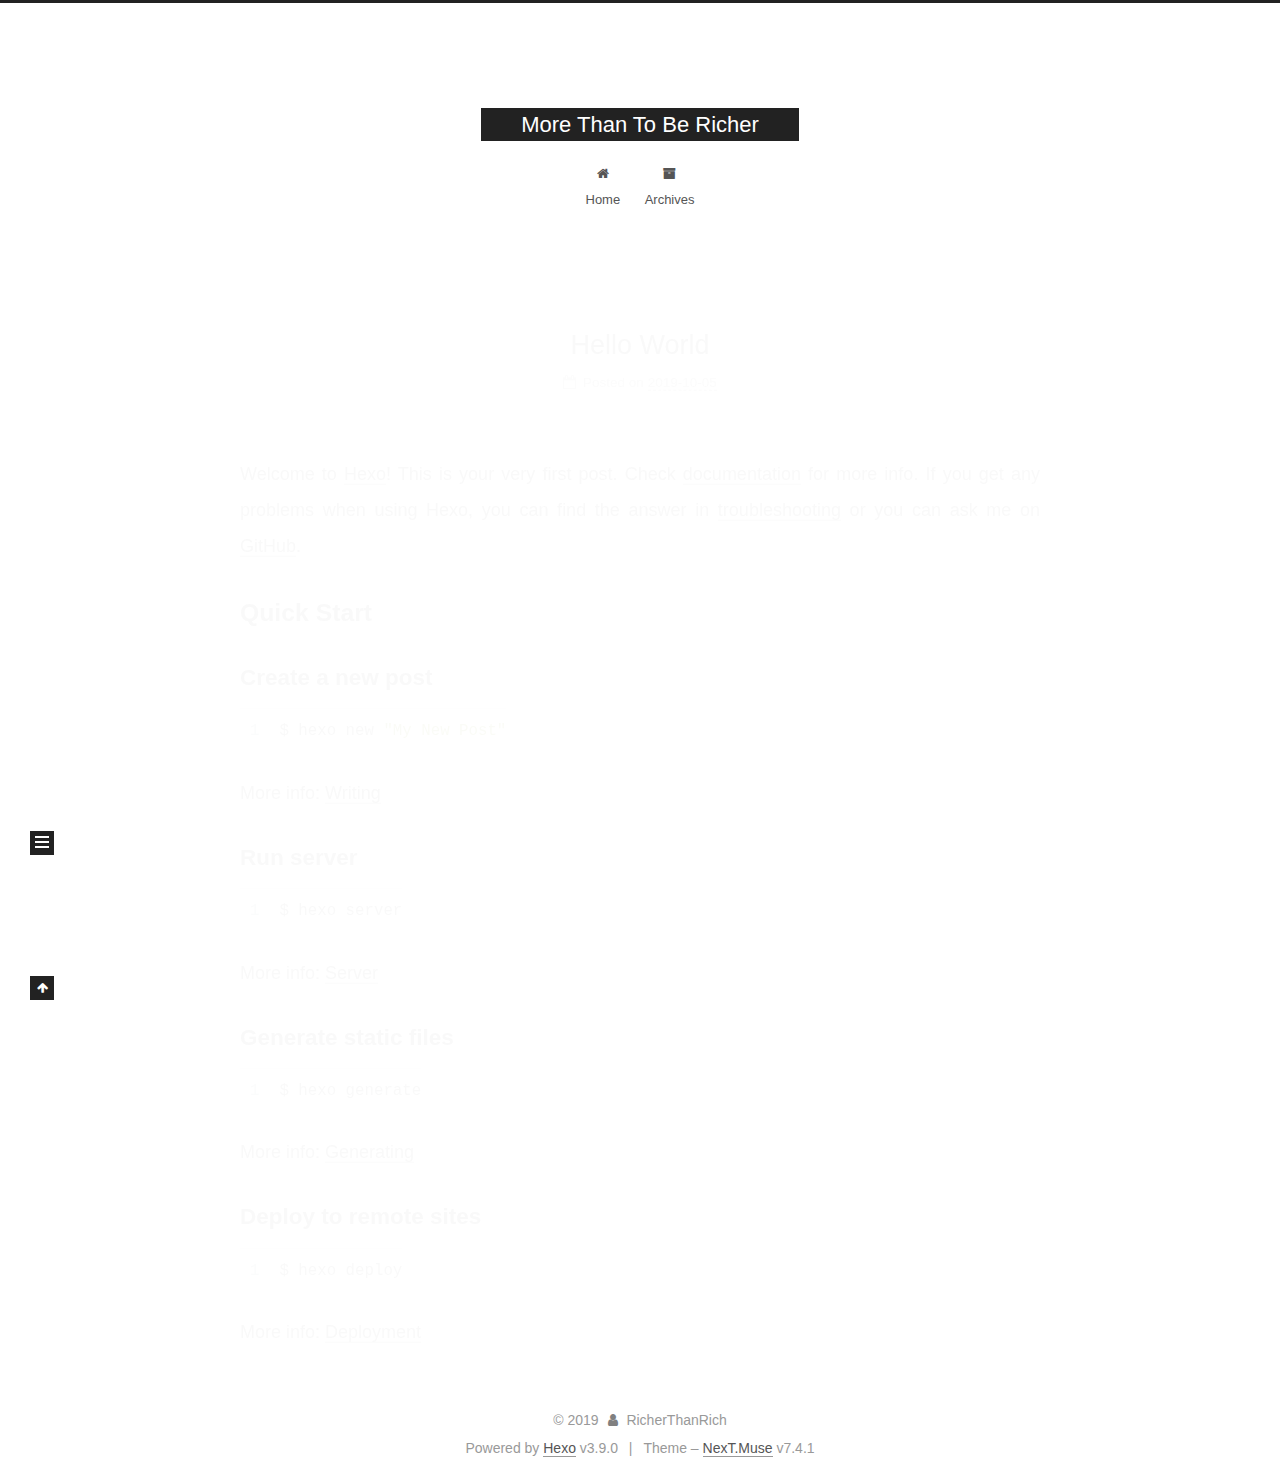
<file: 2019/10/05/hello-world/index.html>
<!DOCTYPE html>





<html lang="en">
<head>
  <meta charset="UTF-8">
<meta name="viewport" content="width=device-width, initial-scale=1, maximum-scale=2">
<meta name="theme-color" content="#222">
<meta name="generator" content="Hexo 3.9.0">
  <link rel="apple-touch-icon" sizes="180x180" href="/images/apple-touch-icon-next.png?v=7.4.1">
  <link rel="icon" type="image/png" sizes="32x32" href="/images/favicon-32x32-next.png?v=7.4.1">
  <link rel="icon" type="image/png" sizes="16x16" href="/images/favicon-16x16-next.png?v=7.4.1">
  <link rel="mask-icon" href="/images/logo.svg?v=7.4.1" color="#222">

<link rel="stylesheet" href="/css/main.css?v=7.4.1">


<link rel="stylesheet" href="/lib/font-awesome/css/font-awesome.min.css?v=4.7.0">


<script id="hexo-configurations">
  var NexT = window.NexT || {};
  var CONFIG = {
    root: '/',
    scheme: 'Muse',
    version: '7.4.1',
    exturl: false,
    sidebar: {"position":"left","display":"post","offset":12,"onmobile":false},
    copycode: {"enable":false,"show_result":false,"style":null},
    back2top: {"enable":true,"sidebar":false,"scrollpercent":false},
    bookmark: {"enable":false,"color":"#222","save":"auto"},
    fancybox: false,
    mediumzoom: false,
    lazyload: false,
    pangu: false,
    algolia: {
      appID: '',
      apiKey: '',
      indexName: '',
      hits: {"per_page":10},
      labels: {"input_placeholder":"Search for Posts","hits_empty":"We didn't find any results for the search: ${query}","hits_stats":"${hits} results found in ${time} ms"}
    },
    localsearch: {"enable":false,"trigger":"auto","top_n_per_article":1,"unescape":false,"preload":false},
    path: '',
    motion: {"enable":true,"async":false,"transition":{"post_block":"fadeIn","post_header":"slideDownIn","post_body":"slideDownIn","coll_header":"slideLeftIn","sidebar":"slideUpIn"}},
    translation: {
      copy_button: 'Copy',
      copy_success: 'Copied',
      copy_failure: 'Copy failed'
    },
    sidebarPadding: 40
  };
</script>

  <meta name="description" content="Welcome to Hexo! This is your very first post. Check documentation for more info. If you get any problems when using Hexo, you can find the answer in troubleshooting or you can ask me on GitHub. Quick">
<meta name="keywords" content="Rich;Invest">
<meta property="og:type" content="article">
<meta property="og:title" content="Hello World">
<meta property="og:url" content="http://yoursite.com/2019/10/05/hello-world/index.html">
<meta property="og:site_name" content="More Than To Be Richer">
<meta property="og:description" content="Welcome to Hexo! This is your very first post. Check documentation for more info. If you get any problems when using Hexo, you can find the answer in troubleshooting or you can ask me on GitHub. Quick">
<meta property="og:locale" content="en">
<meta property="og:updated_time" content="2019-10-05T04:57:34.126Z">
<meta name="twitter:card" content="summary">
<meta name="twitter:title" content="Hello World">
<meta name="twitter:description" content="Welcome to Hexo! This is your very first post. Check documentation for more info. If you get any problems when using Hexo, you can find the answer in troubleshooting or you can ask me on GitHub. Quick">
  <link rel="canonical" href="http://yoursite.com/2019/10/05/hello-world/">


<script id="page-configurations">
  // https://hexo.io/docs/variables.html
  CONFIG.page = {
    sidebar: "",
    isHome: false,
    isPost: true,
    isPage: false,
    isArchive: false
  };
</script>

  <title>Hello World | More Than To Be Richer</title>
  








  <noscript>
  <style>
  .use-motion .brand,
  .use-motion .menu-item,
  .sidebar-inner,
  .use-motion .post-block,
  .use-motion .pagination,
  .use-motion .comments,
  .use-motion .post-header,
  .use-motion .post-body,
  .use-motion .collection-header { opacity: initial; }

  .use-motion .logo,
  .use-motion .site-title,
  .use-motion .site-subtitle {
    opacity: initial;
    top: initial;
  }

  .use-motion .logo-line-before i { left: initial; }
  .use-motion .logo-line-after i { right: initial; }
  </style>
</noscript>

</head>

<body itemscope itemtype="http://schema.org/WebPage">
  <div class="container use-motion">
    <div class="headband"></div>

    <header id="header" class="header" itemscope itemtype="http://schema.org/WPHeader">
      <div class="header-inner"><div class="site-brand-container">
  <div class="site-meta">

    <div>
      <a href="/" class="brand" rel="start">
        <span class="logo-line-before"><i></i></span>
        <span class="site-title">More Than To Be Richer</span>
        <span class="logo-line-after"><i></i></span>
      </a>
    </div>
  </div>

  <div class="site-nav-toggle">
    <div class="toggle" aria-label="Toggle navigation bar">
      <span class="toggle-line toggle-line-first"></span>
      <span class="toggle-line toggle-line-middle"></span>
      <span class="toggle-line toggle-line-last"></span>
    </div>
  </div>
</div>


<nav class="site-nav">
  
  <ul id="menu" class="menu">
      
      
      
        
        <li class="menu-item menu-item-home">
      
    

    <a href="/" rel="section"><i class="fa fa-fw fa-home"></i>Home</a>

  </li>
      
      
      
        
        <li class="menu-item menu-item-archives">
      
    

    <a href="/archives/" rel="section"><i class="fa fa-fw fa-archive"></i>Archives</a>

  </li>
  </ul>

    

</nav>
</div>
    </header>

    
  <div class="back-to-top">
    <i class="fa fa-arrow-up"></i>
    <span>0%</span>
  </div>


    <main id="main" class="main">
      <div class="main-inner">
        <div class="content-wrap">
          <div id="content" class="content">
            

  <div class="posts-expand">
      
  
  
  <article itemscope itemtype="http://schema.org/Article" class="post-block " lang="en">
    <link itemprop="mainEntityOfPage" href="http://yoursite.com/2019/10/05/hello-world/">

    <span hidden itemprop="author" itemscope itemtype="http://schema.org/Person">
      <meta itemprop="name" content="RicherThanRich">
      <meta itemprop="description" content="A blog that recording how to richer">
      <meta itemprop="image" content="/images/avatar.gif">
    </span>

    <span hidden itemprop="publisher" itemscope itemtype="http://schema.org/Organization">
      <meta itemprop="name" content="More Than To Be Richer">
    </span>
      <header class="post-header">
        <h1 class="post-title" itemprop="name headline">Hello World

          
        </h1>

        <div class="post-meta">
            <span class="post-meta-item">
              <span class="post-meta-item-icon">
                <i class="fa fa-calendar-o"></i>
              </span>
              <span class="post-meta-item-text">Posted on</span>

              
                
              

              <time title="Created: 2019-10-05 12:57:34" itemprop="dateCreated datePublished" datetime="2019-10-05T12:57:34+08:00">2019-10-05</time>
            </span>
          

          

        </div>
      </header>

    
    
    
    <div class="post-body" itemprop="articleBody">

      
        <p>Welcome to <a href="https://hexo.io/" target="_blank" rel="noopener">Hexo</a>! This is your very first post. Check <a href="https://hexo.io/docs/" target="_blank" rel="noopener">documentation</a> for more info. If you get any problems when using Hexo, you can find the answer in <a href="https://hexo.io/docs/troubleshooting.html" target="_blank" rel="noopener">troubleshooting</a> or you can ask me on <a href="https://github.com/hexojs/hexo/issues" target="_blank" rel="noopener">GitHub</a>.</p>
<h2 id="Quick-Start"><a href="#Quick-Start" class="headerlink" title="Quick Start"></a>Quick Start</h2><h3 id="Create-a-new-post"><a href="#Create-a-new-post" class="headerlink" title="Create a new post"></a>Create a new post</h3><figure class="highlight bash"><table><tr><td class="gutter"><pre><span class="line">1</span><br></pre></td><td class="code"><pre><span class="line">$ hexo new <span class="string">"My New Post"</span></span><br></pre></td></tr></table></figure>

<p>More info: <a href="https://hexo.io/docs/writing.html" target="_blank" rel="noopener">Writing</a></p>
<h3 id="Run-server"><a href="#Run-server" class="headerlink" title="Run server"></a>Run server</h3><figure class="highlight bash"><table><tr><td class="gutter"><pre><span class="line">1</span><br></pre></td><td class="code"><pre><span class="line">$ hexo server</span><br></pre></td></tr></table></figure>

<p>More info: <a href="https://hexo.io/docs/server.html" target="_blank" rel="noopener">Server</a></p>
<h3 id="Generate-static-files"><a href="#Generate-static-files" class="headerlink" title="Generate static files"></a>Generate static files</h3><figure class="highlight bash"><table><tr><td class="gutter"><pre><span class="line">1</span><br></pre></td><td class="code"><pre><span class="line">$ hexo generate</span><br></pre></td></tr></table></figure>

<p>More info: <a href="https://hexo.io/docs/generating.html" target="_blank" rel="noopener">Generating</a></p>
<h3 id="Deploy-to-remote-sites"><a href="#Deploy-to-remote-sites" class="headerlink" title="Deploy to remote sites"></a>Deploy to remote sites</h3><figure class="highlight bash"><table><tr><td class="gutter"><pre><span class="line">1</span><br></pre></td><td class="code"><pre><span class="line">$ hexo deploy</span><br></pre></td></tr></table></figure>

<p>More info: <a href="https://hexo.io/docs/deployment.html" target="_blank" rel="noopener">Deployment</a></p>

    </div>

    
    
    
        
      

      <footer class="post-footer">

        

      </footer>
    
  </article>
  
  
  

  </div>


          </div>
          

        </div>
          
  
  <div class="toggle sidebar-toggle">
    <span class="toggle-line toggle-line-first"></span>
    <span class="toggle-line toggle-line-middle"></span>
    <span class="toggle-line toggle-line-last"></span>
  </div>

  <aside class="sidebar">
    <div class="sidebar-inner">
        
        
        
        
      

      <ul class="sidebar-nav motion-element">
        <li class="sidebar-nav-toc">
          Table of Contents
        </li>
        <li class="sidebar-nav-overview">
          Overview
        </li>
      </ul>

      <!--noindex-->
      <div class="post-toc-wrap sidebar-panel">
          <div class="post-toc motion-element"><ol class="nav"><li class="nav-item nav-level-2"><a class="nav-link" href="#Quick-Start"><span class="nav-number">1.</span> <span class="nav-text">Quick Start</span></a><ol class="nav-child"><li class="nav-item nav-level-3"><a class="nav-link" href="#Create-a-new-post"><span class="nav-number">1.1.</span> <span class="nav-text">Create a new post</span></a></li><li class="nav-item nav-level-3"><a class="nav-link" href="#Run-server"><span class="nav-number">1.2.</span> <span class="nav-text">Run server</span></a></li><li class="nav-item nav-level-3"><a class="nav-link" href="#Generate-static-files"><span class="nav-number">1.3.</span> <span class="nav-text">Generate static files</span></a></li><li class="nav-item nav-level-3"><a class="nav-link" href="#Deploy-to-remote-sites"><span class="nav-number">1.4.</span> <span class="nav-text">Deploy to remote sites</span></a></li></ol></li></ol></div>
        
      </div>
      <!--/noindex-->

      <div class="site-overview-wrap sidebar-panel">
        <div class="site-author motion-element" itemprop="author" itemscope itemtype="http://schema.org/Person">
  <p class="site-author-name" itemprop="name">RicherThanRich</p>
  <div class="site-description" itemprop="description">A blog that recording how to richer</div>
</div>
<div class="site-state-wrap motion-element">
  <nav class="site-state">
      <div class="site-state-item site-state-posts">
        
          <a href="/archives/">
        
          <span class="site-state-item-count">1</span>
          <span class="site-state-item-name">posts</span>
        </a>
      </div>
    
  </nav>
</div>



      </div>

    </div>
  </aside>
  <div id="sidebar-dimmer"></div>


      </div>
    </main>

    <footer id="footer" class="footer">
      <div class="footer-inner">
        <div class="copyright">&copy; <span itemprop="copyrightYear">2019</span>
  <span class="with-love" id="animate">
    <i class="fa fa-user"></i>
  </span>
  <span class="author" itemprop="copyrightHolder">RicherThanRich</span>
</div>
  <div class="powered-by">Powered by <a href="https://hexo.io" class="theme-link" rel="noopener" target="_blank">Hexo</a> v3.9.0</div>
  <span class="post-meta-divider">|</span>
  <div class="theme-info">Theme – <a href="https://theme-next.org" class="theme-link" rel="noopener" target="_blank">NexT.Muse</a> v7.4.1</div>

        












        
      </div>
    </footer>
  </div>

  
  <script src="/lib/anime.min.js?v=3.1.0"></script>
  <script src="/lib/velocity/velocity.min.js?v=1.2.1"></script>
  <script src="/lib/velocity/velocity.ui.min.js?v=1.2.1"></script>
<script src="/js/utils.js?v=7.4.1"></script><script src="/js/motion.js?v=7.4.1"></script>
<script src="/js/schemes/muse.js?v=7.4.1"></script>
<script src="/js/next-boot.js?v=7.4.1"></script>



  





















  

  

  

</body>
</html>
</file>
<file: css/main.css>
html {
  line-height: 1.15; /* 1 */
  -webkit-text-size-adjust: 100%; /* 2 */
}
body {
  margin: 0;
}
main {
  display: block;
}
h1 {
  font-size: 2em;
  margin: 0.67em 0;
}
hr {
  box-sizing: content-box; /* 1 */
  height: 0; /* 1 */
  overflow: visible; /* 2 */
}
pre {
  font-family: monospace, monospace; /* 1 */
  font-size: 1em; /* 2 */
}
a {
  background-color: transparent;
}
abbr[title] {
  border-bottom: none; /* 1 */
  text-decoration: underline; /* 2 */
  text-decoration: underline dotted; /* 2 */
}
b,
strong {
  font-weight: bolder;
}
code,
kbd,
samp {
  font-family: monospace, monospace; /* 1 */
  font-size: 1em; /* 2 */
}
small {
  font-size: 80%;
}
sub,
sup {
  font-size: 75%;
  line-height: 0;
  position: relative;
  vertical-align: baseline;
}
sub {
  bottom: -0.25em;
}
sup {
  top: -0.5em;
}
img {
  border-style: none;
}
button,
input,
optgroup,
select,
textarea {
  font-family: inherit; /* 1 */
  font-size: 100%; /* 1 */
  line-height: 1.15; /* 1 */
  margin: 0; /* 2 */
}
button,
input {
/* 1 */
  overflow: visible;
}
button,
select {
/* 1 */
  text-transform: none;
}
button,
[type='button'],
[type='reset'],
[type='submit'] {
  -webkit-appearance: button;
}
button::-moz-focus-inner,
[type='button']::-moz-focus-inner,
[type='reset']::-moz-focus-inner,
[type='submit']::-moz-focus-inner {
  border-style: none;
  padding: 0;
}
button:-moz-focusring,
[type='button']:-moz-focusring,
[type='reset']:-moz-focusring,
[type='submit']:-moz-focusring {
  outline: 1px dotted ButtonText;
}
fieldset {
  padding: 0.35em 0.75em 0.625em;
}
legend {
  box-sizing: border-box; /* 1 */
  color: inherit; /* 2 */
  display: table; /* 1 */
  max-width: 100%; /* 1 */
  padding: 0; /* 3 */
  white-space: normal; /* 1 */
}
progress {
  vertical-align: baseline;
}
textarea {
  overflow: auto;
}
[type='checkbox'],
[type='radio'] {
  box-sizing: border-box; /* 1 */
  padding: 0; /* 2 */
}
[type='number']::-webkit-inner-spin-button,
[type='number']::-webkit-outer-spin-button {
  height: auto;
}
[type='search'] {
  outline-offset: -2px; /* 2 */
  -webkit-appearance: textfield; /* 1 */
}
[type='search']::-webkit-search-decoration {
  -webkit-appearance: none;
}
::-webkit-file-upload-button {
  font: inherit; /* 2 */
  -webkit-appearance: button; /* 1 */
}
details {
  display: block;
}
summary {
  display: list-item;
}
template {
  display: none;
}
[hidden] {
  display: none;
}
::selection {
  background: #262a30;
  color: #fff;
}
html,
body {
  height: 100%;
}
body {
  background: #fff;
  color: #555;
  font-family: 'Lato', "PingFang SC", "Microsoft YaHei", sans-serif;
  font-size: 1em;
  line-height: 2;
}
@media (max-width: 991px) {
  body {
    padding-left: 0 !important;
    padding-right: 0 !important;
  }
}
h1,
h2,
h3,
h4,
h5,
h6 {
  font-family: 'Lato', "PingFang SC", "Microsoft YaHei", sans-serif;
  font-weight: bold;
  line-height: 1.5;
  margin: 20px 0 15px;
  padding: 0;
}
h1 {
  font-size: 1.5em;
}
h2 {
  font-size: 1.375em;
}
h3 {
  font-size: 1.25em;
}
h4 {
  font-size: 1.125em;
}
h5 {
  font-size: 1em;
}
h6 {
  font-size: 0.875em;
}
p {
  margin: 0 0 20px 0;
}
a,
span.exturl {
  overflow-wrap: break-word;
  word-wrap: break-word;
  border-bottom: 1px solid #999;
  color: #555;
  outline: none;
  text-decoration: none;
  cursor: pointer;
}
a:hover,
span.exturl:hover {
  border-bottom-color: #222;
  color: #222;
}
iframe,
img,
video {
  display: block;
  margin-left: auto;
  margin-right: auto;
  max-width: 100%;
}
hr {
  background-color: #ddd;
  background-image: repeating-linear-gradient(-45deg, #fff, #fff 4px, transparent 4px, transparent 8px);
  border: 0;
  height: 3px;
  margin: 40px 0;
}
blockquote {
  border-left: 4px solid #ddd;
  color: #666;
  margin: 0;
  padding: 0 15px;
}
blockquote cite::before {
  content: '-';
  padding: 0 5px;
}
dt {
  font-weight: 700;
}
dd {
  margin: 0;
  padding: 0;
}
kbd {
  background-color: #f9f9f9;
  background-image: linear-gradient(top, #eee, #fff, #eee);
  border: 1px solid #ccc;
  border-radius: 0.2em;
  box-shadow: 0.1em 0.1em 0.2em rgba(0,0,0,0.1);
  font-family: inherit;
  padding: 0.1em 0.3em;
  white-space: nowrap;
}
.table-container {
  -webkit-overflow-scrolling: touch;
  overflow: auto;
}
table {
  border-collapse: collapse;
  border-spacing: 0;
  font-size: 0.875em;
  margin: 0 0 20px 0;
  width: 100%;
}
table > tbody > tr:nth-of-type(odd) {
  background-color: #f9f9f9;
}
table > tbody > tr:hover {
  background-color: #f5f5f5;
}
caption,
th,
td {
  font-weight: normal;
  padding: 8px;
  text-align: left;
  vertical-align: middle;
}
th,
td {
  border: 1px solid #ddd;
  border-bottom: 3px solid #ddd;
}
th {
  font-weight: 700;
  padding-bottom: 10px;
}
td {
  border-bottom-width: 1px;
}
.btn {
  background: #222;
  border: 2px solid #222;
  border-radius: 0;
  color: #fff;
  display: inline-block;
  font-size: 0.875em;
  line-height: 2;
  padding: 0 20px;
  text-decoration: none;
  transition-delay: 0s;
  transition-duration: 0.2s;
  transition-timing-function: ease-in-out;
  transition-property: background-color;
}
.btn:hover {
  background: #fff;
  border-color: #222;
  color: #222;
}
.btn + .btn {
  margin: 0 0 8px 8px;
}
.btn .fa-fw {
  text-align: left;
  width: 1.285714285714286em;
}
.toggle {
  line-height: 0;
}
.toggle .toggle-line {
  background: #fff;
  display: inline-block;
  height: 2px;
  left: 0px;
  margin-top: 3px;
  position: relative;
  top: 0px;
  transition: all 0.4s;
  vertical-align: top;
  width: 100%;
}
.toggle .toggle-line:first-child {
  margin-top: 0;
}
.toggle.toggle-arrow .toggle-line-first {
  left: 50%;
  top: 2px;
  transform: rotate(45deg);
  width: 50%;
}
.toggle.toggle-arrow .toggle-line-middle {
  left: 2px;
  width: 90%;
}
.toggle.toggle-arrow .toggle-line-last {
  left: 50%;
  top: -2px;
  transform: rotate(-45deg);
  width: 50%;
}
.toggle.toggle-close .toggle-line-first {
  transform: rotate(-45deg);
  top: 5px;
}
.toggle.toggle-close .toggle-line-middle {
  opacity: 0;
}
.toggle.toggle-close .toggle-line-last {
  transform: rotate(45deg);
  top: -5px;
}
pre,
.highlight {
  background: #f7f7f7;
  color: #4d4d4c;
  line-height: 1.6;
  margin: 0 auto 20px;
}
pre,
code {
  font-family: consolas, Menlo, monospace, "PingFang SC", "Microsoft YaHei";
}
code {
  overflow-wrap: break-word;
  word-wrap: break-word;
  background: #eee;
  border-radius: 3px;
  color: #555;
  padding: 2px 4px;
}
pre {
  overflow: auto;
  padding: 10px;
}
pre code {
  background: none;
  color: #4d4d4c;
  font-size: 0.875em;
  padding: 0;
  text-shadow: none;
}
.highlight *::selection {
  background: #d6d6d6;
}
.highlight pre {
  border: 0;
  margin: 0;
  padding: 10px 0;
}
.highlight table {
  border: 0;
  margin: 0;
  width: auto;
}
.highlight td {
  border: 0;
  padding: 0;
}
.highlight figcaption {
  background: #eee;
  border-bottom: 1px solid #e9e9e9;
  color: #4d4d4c;
  line-height: 1em;
  margin: 0;
  padding: 0.5em;
}
.highlight figcaption::before,
.highlight figcaption::after {
  content: ' ';
  display: table;
}
.highlight figcaption::after {
  clear: both;
}
.highlight figcaption a {
  color: #4d4d4c;
  float: right;
}
.highlight figcaption a:hover {
  border-bottom-color: #4d4d4c;
}
.highlight .gutter pre {
  background-color: #eff2f3;
  color: #869194;
  padding-left: 10px;
  padding-right: 10px;
  text-align: right;
}
.highlight .code pre {
  background-color: #f7f7f7;
  padding-left: 10px;
  width: 100%;
}
.gutter {
  -moz-user-select: none;
  -ms-user-select: none;
  -webkit-user-select: none;
  user-select: none;
}
.gist table {
  width: auto;
}
.gist table td {
  border: 0;
}
pre .deletion {
  background: #fdd;
}
pre .addition {
  background: #dfd;
}
pre .meta {
  color: #eab700;
  -moz-user-select: none;
  -ms-user-select: none;
  -webkit-user-select: none;
  user-select: none;
}
pre .comment {
  color: #8e908c;
}
pre .variable,
pre .attribute,
pre .tag,
pre .name,
pre .regexp,
pre .ruby .constant,
pre .xml .tag .title,
pre .xml .pi,
pre .xml .doctype,
pre .html .doctype,
pre .css .id,
pre .css .class,
pre .css .pseudo {
  color: #c82829;
}
pre .number,
pre .preprocessor,
pre .built_in,
pre .builtin-name,
pre .literal,
pre .params,
pre .constant,
pre .command {
  color: #f5871f;
}
pre .ruby .class .title,
pre .css .rules .attribute,
pre .string,
pre .symbol,
pre .value,
pre .inheritance,
pre .header,
pre .ruby .symbol,
pre .xml .cdata,
pre .special,
pre .formula {
  color: #718c00;
}
pre .title,
pre .css .hexcolor {
  color: #3e999f;
}
pre .function,
pre .python .decorator,
pre .python .title,
pre .ruby .function .title,
pre .ruby .title .keyword,
pre .perl .sub,
pre .javascript .title,
pre .coffeescript .title {
  color: #4271ae;
}
pre .keyword,
pre .javascript .function {
  color: #8959a8;
}
.blockquote-center {
  border-left: none;
  margin: 40px 0;
  padding: 0;
  position: relative;
  text-align: center;
}
.blockquote-center::before,
.blockquote-center::after {
  background-position: 0 -6px;
  background-repeat: no-repeat;
  background-size: 22px 22px;
  content: ' ';
  display: block;
  height: 24px;
  opacity: 0.2;
  position: absolute;
  width: 100%;
}
.blockquote-center::before {
  background-image: url("../images/quote-l.svg");
  border-top: 1px solid #ccc;
  top: -20px;
}
.blockquote-center::after {
  background-image: url("../images/quote-r.svg");
  background-position: 100% 8px;
  border-bottom: 1px solid #ccc;
  bottom: -20px;
}
.blockquote-center p,
.blockquote-center div {
  text-align: center;
}
.post-body .group-picture img {
  border: 0;
  margin: 0 auto;
  padding: 0 3px;
}
.post-body .group-picture-row {
  margin-bottom: 6px;
  overflow: hidden;
}
.post-body .group-picture-column {
  float: left;
  margin-bottom: 10px;
}
.post-body .label {
  display: inline;
  padding: 0 2px;
}
.post-body .label.default {
  background-color: #f0f0f0;
}
.post-body .label.primary {
  background-color: #efe6f7;
}
.post-body .label.info {
  background-color: #e5f2f8;
}
.post-body .label.success {
  background-color: #e7f4e9;
}
.post-body .label.warning {
  background-color: #fcf6e1;
}
.post-body .label.danger {
  background-color: #fae8eb;
}
.post-body .tabs {
  margin-bottom: 20px;
}
.post-body .tabs,
.tabs-comment {
  display: block;
  padding-top: 10px;
  position: relative;
}
.post-body .tabs ul.nav-tabs,
.tabs-comment ul.nav-tabs {
  display: flex;
  flex-wrap: wrap;
  margin: 0;
  margin-bottom: -1px;
  padding: 0;
}
@media (max-width: 413px) {
  .post-body .tabs ul.nav-tabs,
  .tabs-comment ul.nav-tabs {
    display: block;
    margin-bottom: 5px;
  }
}
.post-body .tabs ul.nav-tabs li.tab,
.tabs-comment ul.nav-tabs li.tab {
  background-color: #fff;
  border-bottom: 1px solid #ddd;
  border-left: 1px solid transparent;
  border-right: 1px solid transparent;
  border-top: 3px solid transparent;
  flex-grow: 1;
  list-style-type: none;
}
@media (max-width: 413px) {
  .post-body .tabs ul.nav-tabs li.tab,
  .tabs-comment ul.nav-tabs li.tab {
    border-bottom: 1px solid transparent;
    border-left: 3px solid transparent;
    border-right: 1px solid transparent;
    border-top: 1px solid transparent;
  }
}
.post-body .tabs ul.nav-tabs li.tab a,
.tabs-comment ul.nav-tabs li.tab a {
  border-bottom: initial;
  display: block;
  line-height: 1.8em;
  outline: 0;
  padding: 0.25em 0.75em;
  text-align: center;
  transition-delay: 0s;
  transition-duration: 0.2s;
  transition-timing-function: ease-out;
}
.post-body .tabs ul.nav-tabs li.tab a i,
.tabs-comment ul.nav-tabs li.tab a i {
  width: 1.285714285714286em;
}
.post-body .tabs ul.nav-tabs li.tab.active,
.tabs-comment ul.nav-tabs li.tab.active {
  border-bottom: 1px solid transparent;
  border-left: 1px solid #ddd;
  border-right: 1px solid #ddd;
  border-top: 3px solid #fc6423;
}
@media (max-width: 413px) {
  .post-body .tabs ul.nav-tabs li.tab.active,
  .tabs-comment ul.nav-tabs li.tab.active {
    border-bottom: 1px solid #ddd;
    border-left: 3px solid #fc6423;
    border-right: 1px solid #ddd;
    border-top: 1px solid #ddd;
  }
}
.post-body .tabs ul.nav-tabs li.tab.active a,
.tabs-comment ul.nav-tabs li.tab.active a {
  color: #555;
  cursor: default;
}
.post-body .tabs .tab-content .tab-pane,
.tabs-comment .tab-content .tab-pane {
  border: 1px solid #ddd;
  padding: 20px 20px 0 20px;
}
.post-body .tabs .tab-content .tab-pane:not(.active),
.tabs-comment .tab-content .tab-pane:not(.active) {
  display: none;
}
.post-body .tabs .tab-content .tab-pane.active,
.tabs-comment .tab-content .tab-pane.active {
  display: block;
}
.post-body .note {
  margin-bottom: 20px;
  padding: 15px;
  position: relative;
  border: 1px solid #eee;
  border-left-width: 5px;
  border-radius: 3px;
}
.post-body .note h2,
.post-body .note h3,
.post-body .note h4,
.post-body .note h5,
.post-body .note h6 {
  margin-top: 0;
  border-bottom: initial;
  margin-bottom: 0;
  padding-top: 0;
}
.post-body .note p:first-child,
.post-body .note ul:first-child,
.post-body .note ol:first-child,
.post-body .note table:first-child,
.post-body .note pre:first-child,
.post-body .note blockquote:first-child,
.post-body .note img:first-child {
  margin-top: 0;
}
.post-body .note p:last-child,
.post-body .note ul:last-child,
.post-body .note ol:last-child,
.post-body .note table:last-child,
.post-body .note pre:last-child,
.post-body .note blockquote:last-child,
.post-body .note img:last-child {
  margin-bottom: 0;
}
.post-body .note.default {
  border-left-color: #777;
}
.post-body .note.default h2,
.post-body .note.default h3,
.post-body .note.default h4,
.post-body .note.default h5,
.post-body .note.default h6 {
  color: #777;
}
.post-body .note.primary {
  border-left-color: #6f42c1;
}
.post-body .note.primary h2,
.post-body .note.primary h3,
.post-body .note.primary h4,
.post-body .note.primary h5,
.post-body .note.primary h6 {
  color: #6f42c1;
}
.post-body .note.info {
  border-left-color: #428bca;
}
.post-body .note.info h2,
.post-body .note.info h3,
.post-body .note.info h4,
.post-body .note.info h5,
.post-body .note.info h6 {
  color: #428bca;
}
.post-body .note.success {
  border-left-color: #5cb85c;
}
.post-body .note.success h2,
.post-body .note.success h3,
.post-body .note.success h4,
.post-body .note.success h5,
.post-body .note.success h6 {
  color: #5cb85c;
}
.post-body .note.warning {
  border-left-color: #f0ad4e;
}
.post-body .note.warning h2,
.post-body .note.warning h3,
.post-body .note.warning h4,
.post-body .note.warning h5,
.post-body .note.warning h6 {
  color: #f0ad4e;
}
.post-body .note.danger {
  border-left-color: #d9534f;
}
.post-body .note.danger h2,
.post-body .note.danger h3,
.post-body .note.danger h4,
.post-body .note.danger h5,
.post-body .note.danger h6 {
  color: #d9534f;
}
.pagination .prev,
.pagination .next,
.pagination .page-number,
.pagination .space {
  display: inline-block;
  margin: 0 10px;
  padding: 0 11px;
  position: relative;
  top: -1px;
}
@media (max-width: 767px) {
  .pagination .prev,
  .pagination .next,
  .pagination .page-number,
  .pagination .space {
    margin: 0 5px;
  }
}
.pagination {
  border-top: 1px solid #eee;
  margin: 120px 0 40px;
  text-align: center;
}
.pagination .prev,
.pagination .next,
.pagination .page-number {
  border-bottom: 0;
  border-top: 1px solid #eee;
  transition-property: border-color;
  transition-delay: 0s;
  transition-duration: 0.2s;
  transition-timing-function: ease-in-out;
}
.pagination .prev:hover,
.pagination .next:hover,
.pagination .page-number:hover {
  border-top-color: #222;
}
.pagination .space {
  margin: 0;
  padding: 0;
}
.pagination .prev {
  margin-left: 0;
}
.pagination .next {
  margin-right: 0;
}
.pagination .page-number.current {
  background: #ccc;
  border-top-color: #ccc;
  color: #fff;
}
@media (max-width: 767px) {
  .pagination {
    border-top: none;
  }
  .pagination .prev,
  .pagination .next,
  .pagination .page-number {
    border-bottom: 1px solid #eee;
    border-top: 0;
    margin-bottom: 10px;
    padding: 0 10px;
  }
  .pagination .prev:hover,
  .pagination .next:hover,
  .pagination .page-number:hover {
    border-bottom-color: #222;
  }
}
.comments {
  margin: 60px 20px 0;
  overflow: hidden;
}
.comment-button-group {
  display: flex;
  flex-wrap: wrap-reverse;
  justify-content: center;
  margin: 1em 0;
}
.comment-button-group .comment-button {
  margin: 0.1em 0.2em;
}
.comment-button-group .comment-button.active {
  background: #fff;
  border-color: #222;
  color: #222;
}
.comment-position {
  display: none;
}
.comment-position.active {
  display: block;
}
.tabs-comment {
  background: #fff;
  margin-top: 4em;
  padding-top: 0;
}
.tabs-comment .comments {
  border: 0;
  box-shadow: none;
  margin-top: 0;
  padding-top: 0;
}
.container {
  min-height: 100%;
  position: relative;
}
.main-inner {
  margin: 0 auto;
  width: 700px;
}
@media (min-width: 1200px) {
  .container .main-inner {
    width: 800px;
  }
}
@media (min-width: 1600px) {
  .container .main-inner {
    width: 900px;
  }
}
.header {
  background: transparent;
}
.header-inner {
  margin: 0 auto;
  padding: 100px 0 70px;
  position: relative;
  width: 700px;
}
@media (min-width: 1200px) {
  .container .header-inner {
    width: 800px;
  }
}
@media (min-width: 1600px) {
  .container .header-inner {
    width: 900px;
  }
}
.headband {
  background: #222;
  height: 3px;
}
.site-meta {
  margin: 0;
  text-align: center;
}
@media (max-width: 767px) {
  .site-meta {
    text-align: center;
  }
}
.brand {
  background: #222;
  border-bottom: none;
  color: #fff;
  display: inline-block;
  line-height: 1.375em;
  padding: 0 40px;
  position: relative;
}
.brand:hover {
  color: #fff;
}
.logo {
  display: inline-block;
  line-height: 36px;
  margin-right: 5px;
  vertical-align: top;
}
.site-title {
  display: inline-block;
  font-family: 'Lato', "PingFang SC", "Microsoft YaHei", sans-serif;
  font-size: 1.375em;
  font-weight: normal;
  line-height: 1.5;
  vertical-align: top;
}
.site-subtitle {
  color: #999;
  font-size: 0.8125em;
  margin-top: 10px;
}
.use-motion .brand {
  opacity: 0;
}
.use-motion .logo,
.use-motion .site-title,
.use-motion .site-subtitle,
.use-motion .custom-logo-image {
  opacity: 0;
  position: relative;
  top: -10px;
}
.site-nav-toggle {
  display: none;
  left: 10px;
  position: absolute;
}
@media (max-width: 767px) {
  .site-nav-toggle {
    display: block;
  }
}
.site-nav-toggle .toggle {
  background: transparent;
  border: 0;
  margin-top: 2px;
  padding: 10px;
  width: 22px;
}
.site-nav-toggle .toggle .toggle-line {
  background: #555;
  border-radius: 1px;
}
.site-nav {
  display: block;
}
@media (max-width: 767px) {
  .site-nav {
    border-top: 1px solid #ddd;
    clear: both;
    display: none;
    margin: 0 -10px;
    padding: 0 10px;
  }
}
.site-nav.site-nav-on {
  display: block;
}
.menu {
  margin-top: 20px;
  padding-left: 0;
  text-align: center;
}
.menu-item {
  display: inline-block;
  list-style: none;
  margin: 0 10px;
}
@media (max-width: 767px) {
  .menu-item {
    margin-top: 10px;
  }
}
.menu-item a,
.menu-item span.exturl {
  border-bottom: 0;
  display: block;
  font-size: 0.8125em;
  transition-property: border-color;
  transition-delay: 0s;
  transition-duration: 0.2s;
  transition-timing-function: ease-in-out;
}
@media (hover: none) {
  .menu-item a:hover,
  .menu-item span.exturl:hover {
    border-bottom-color: transparent !important;
  }
}
.menu-item .fa {
  margin-right: 8px;
}
.menu-item .badge {
  display: inline-block;
  font-weight: 700;
  line-height: 1;
  margin-left: 0.35em;
  margin-top: 0.35em;
  text-align: center;
  white-space: nowrap;
}
@media (max-width: 767px) {
  .menu-item .badge {
    float: right;
    margin-left: 0;
  }
}
.use-motion .menu-item {
  opacity: 0;
}
.sidebar {
  background: #222;
  bottom: 0;
  box-shadow: inset 0 2px 6px #000;
  position: fixed;
  top: 0;
  z-index: 1040;
}
.sidebar a,
.sidebar span.exturl {
  border-bottom-color: #555;
  color: #999;
}
.sidebar a:hover,
.sidebar span.exturl:hover {
  border-bottom-color: #eee;
  color: #eee;
}
@media (max-width: 991px) {
  .sidebar {
    display: none;
  }
}
.sidebar-inner {
  color: #999;
  padding: 20px 10px;
  text-align: center;
}
.site-overview-wrap {
  overflow-x: hidden;
  overflow-y: auto;
}
.cc-license {
  margin-top: 10px;
  text-align: center;
}
.cc-license .cc-opacity {
  border-bottom: none;
  opacity: 0.7;
}
.cc-license .cc-opacity:hover {
  opacity: 0.9;
}
.cc-license img {
  display: inline-block;
}
.site-author-image {
  border: 2px solid #333;
  display: block;
  height: auto;
  margin: 0 auto;
  max-width: 96px;
  padding: 2px;
}
.site-author-name {
  color: #f5f5f5;
  font-weight: normal;
  margin: 5px 0 0;
  text-align: center;
}
.site-description {
  color: #999;
  font-size: 1em;
  margin-top: 5px;
  text-align: center;
}
.links-of-author {
  margin-top: 20px;
}
.links-of-author a,
.links-of-author span.exturl {
  border-bottom-color: #555;
  display: inline-block;
  font-size: 0.8125em;
  margin-bottom: 10px;
  margin-right: 10px;
  vertical-align: middle;
}
.links-of-author a::before,
.links-of-author span.exturl::before {
  background: #63b5e9;
  border-radius: 50%;
  content: ' ';
  display: inline-block;
  height: 4px;
  margin-right: 3px;
  vertical-align: middle;
  width: 4px;
}
.feed-link,
.chat {
  margin-top: 10px;
}
.feed-link a,
.chat a {
  border: 1px solid #fc6423;
  border-radius: 4px;
  color: #fc6423;
  display: inline-block;
  padding: 0 15px;
}
.feed-link a .fa,
.chat a .fa {
  margin-right: 5px;
}
.feed-link a:hover,
.chat a:hover {
  background: #fc6423;
  border: 1px solid #fc6423;
  color: #fff;
}
.feed-link a:hover .fa,
.chat a:hover .fa {
  color: #fff;
}
.links-of-blogroll {
  font-size: 0.8125em;
  margin-top: 10px;
}
.links-of-blogroll-title {
  font-size: 0.875em;
  font-weight: 600;
  margin-top: 0;
}
.links-of-blogroll-list {
  list-style: none;
  margin: 0;
  padding: 0;
}
.links-of-blogroll-item {
  padding: 2px 10px;
}
.links-of-blogroll-item a,
.links-of-blogroll-item span.exturl {
  box-sizing: border-box;
  display: inline-block;
  max-width: 280px;
  overflow: hidden;
  text-overflow: ellipsis;
  white-space: nowrap;
}
#sidebar-dimmer {
  display: none;
}
@media (max-width: 767px) {
  #sidebar-dimmer {
    background: #000;
    display: block;
    height: 100%;
    left: 100%;
    opacity: 0;
    position: fixed;
    top: 0;
    width: 100%;
    z-index: 1020;
  }
  .sidebar-active + #sidebar-dimmer {
    opacity: 0.7;
    transform: translateX(-100%);
    transition: opacity 0.5s;
  }
}
.sidebar-nav {
  margin: 0 0 20px;
  padding-left: 0;
}
.sidebar-nav li {
  border-bottom: 1px solid transparent;
  color: #555;
  cursor: pointer;
  display: inline-block;
  font-size: 0.875em;
}
.sidebar-nav li.sidebar-nav-overview {
  margin-left: 10px;
}
.sidebar-nav li:hover {
  color: #f5f5f5;
}
.sidebar-nav .sidebar-nav-active {
  border-bottom-color: #87daff;
  color: #87daff;
}
.sidebar-nav .sidebar-nav-active:hover {
  color: #87daff;
}
.sidebar-panel {
  display: none;
}
.sidebar-panel-active {
  display: block;
}
.sidebar-toggle {
  background: #222;
  bottom: 45px;
  cursor: pointer;
  height: 14px;
  left: 30px;
  padding: 5px;
  position: fixed;
  width: 14px;
  z-index: 1050;
}
@media (max-width: 991px) {
  .sidebar-toggle {
    left: 20px;
    opacity: 0.8;
    display: none;
  }
}
.sidebar-toggle:hover .toggle-line {
  background: #87daff;
}
.post-toc-wrap {
  overflow-x: hidden;
  overflow-y: auto;
}
.post-toc {
  font-size: 0.875em;
}
.post-toc ol {
  list-style: none;
  margin: 0;
  padding: 0 2px 5px 10px;
  text-align: left;
}
.post-toc ol > ol {
  padding-left: 0;
}
.post-toc ol a {
  transition-delay: 0s;
  transition-duration: 0.2s;
  transition-timing-function: ease-in-out;
  border-bottom-color: #555;
  color: #999;
  transition-property: all;
}
.post-toc ol a:hover {
  border-bottom-color: #ccc;
  color: #ccc;
}
.post-toc .nav-item {
  line-height: 1.8;
  overflow: hidden;
  text-overflow: ellipsis;
  white-space: nowrap;
}
.post-toc .nav .nav-child {
  display: none;
}
.post-toc .nav .active > .nav-child {
  display: block;
}
.post-toc .nav .active-current > .nav-child {
  display: block;
}
.post-toc .nav .active-current > .nav-child > .nav-item {
  display: block;
}
.post-toc .nav .active > a {
  border-bottom-color: #87daff;
  color: #87daff;
}
.post-toc .nav .active-current > a {
  color: #87daff;
}
.post-toc .nav .active-current > a:hover {
  color: #87daff;
}
.site-state {
  display: flex;
  justify-content: center;
  line-height: 1.4;
  margin-top: 10px;
  overflow: hidden;
  text-align: center;
  white-space: nowrap;
}
.site-state-item {
  border-left: 1px solid #333;
  padding: 0 15px;
}
.site-state-item:first-child {
  border-left: none;
}
.site-state-item a {
  border-bottom: none;
}
.site-state-item-count {
  color: inherit;
  display: block;
  font-size: 1.25em;
  font-weight: 600;
  text-align: center;
}
.site-state-item-name {
  color: inherit;
  font-size: 0.875em;
}
.footer {
  color: #999;
  font-size: 0.875em;
  padding: 20px 0;
}
.footer.footer-fixed {
  bottom: 0;
  left: 0;
  position: absolute;
  right: 0;
}
.footer img {
  border: 0;
}
.footer-inner {
  box-sizing: border-box;
  margin: 0 auto;
  text-align: center;
  width: 700px;
}
@media (min-width: 1200px) {
  .container .footer-inner {
    width: 800px;
  }
}
@media (min-width: 1600px) {
  .container .footer-inner {
    width: 900px;
  }
}
.with-love {
  color: #808080;
  display: inline-block;
  margin: 0 5px;
}
.powered-by,
.theme-info {
  display: inline-block;
}
@-moz-keyframes iconAnimate {
  0%, 100% {
    transform: scale(1);
  }
  10%, 30% {
    transform: scale(0.9);
  }
  20%, 40%, 60%, 80% {
    transform: scale(1.1);
  }
  50%, 70% {
    transform: scale(1.1);
  }
}
@-webkit-keyframes iconAnimate {
  0%, 100% {
    transform: scale(1);
  }
  10%, 30% {
    transform: scale(0.9);
  }
  20%, 40%, 60%, 80% {
    transform: scale(1.1);
  }
  50%, 70% {
    transform: scale(1.1);
  }
}
@-o-keyframes iconAnimate {
  0%, 100% {
    transform: scale(1);
  }
  10%, 30% {
    transform: scale(0.9);
  }
  20%, 40%, 60%, 80% {
    transform: scale(1.1);
  }
  50%, 70% {
    transform: scale(1.1);
  }
}
@keyframes iconAnimate {
  0%, 100% {
    transform: scale(1);
  }
  10%, 30% {
    transform: scale(0.9);
  }
  20%, 40%, 60%, 80% {
    transform: scale(1.1);
  }
  50%, 70% {
    transform: scale(1.1);
  }
}
.back-to-top {
  background: #222;
  bottom: -100px;
  box-sizing: border-box;
  color: #fff;
  cursor: pointer;
  font-size: 12px;
  left: 30px;
  opacity: 1;
  padding: 0 6px;
  position: fixed;
  text-align: center;
  transition-property: bottom;
  z-index: 1050;
  transition-delay: 0s;
  transition-duration: 0.2s;
  transition-timing-function: ease-in-out;
  width: 24px;
}
.back-to-top span {
  display: none;
}
.back-to-top:hover {
  color: #87daff;
}
.back-to-top.back-to-top-on {
  bottom: 19px;
}
@media (max-width: 991px) {
  .back-to-top {
    left: 20px;
    opacity: 0.8;
  }
}
.post-body {
  overflow-wrap: break-word;
  word-wrap: break-word;
  font-family: 'Lato', "PingFang SC", "Microsoft YaHei", sans-serif;
}
@media (min-width: 1200px) {
  .post-body {
    font-size: 1.125em;
  }
}
.post-body span.exturl .fa {
  font-size: 0.875em;
  margin-left: 4px;
}
.post-body .image-caption,
.post-body .figure .caption {
  color: #999;
  font-size: 0.875em;
  font-weight: bold;
  line-height: 1;
  margin: -20px auto 15px;
  text-align: center;
}
.post-sticky-flag {
  display: inline-block;
  transform: rotate(30deg);
}
.post-button {
  margin-top: 40px;
  text-align: center;
}
.use-motion .post-block,
.use-motion .pagination,
.use-motion .comments {
  opacity: 0;
}
.use-motion .post-header {
  opacity: 0;
}
.use-motion .post-body {
  opacity: 0;
}
.use-motion .collection-header {
  opacity: 0;
}
.posts-collapse {
  margin-left: 55px;
  position: relative;
  z-index: 1010;
}
@media (max-width: 767px) {
  .posts-collapse {
    margin-left: 20px;
    margin-right: 20px;
  }
}
.posts-collapse .collection-title {
  font-size: 1.125em;
  position: relative;
}
.posts-collapse .collection-title::before {
  background: #999;
  border: 1px solid #fff;
  border-radius: 50%;
  content: ' ';
  height: 10px;
  left: 0;
  margin-left: -6px;
  margin-top: -4px;
  position: absolute;
  top: 50%;
  width: 10px;
}
.posts-collapse .collection-year {
  margin: 60px 0;
  position: relative;
}
.posts-collapse .collection-year::before {
  background: #bbb;
  border-radius: 50%;
  content: ' ';
  height: 8px;
  left: 0;
  margin-left: -4px;
  margin-top: -4px;
  position: absolute;
  top: 50%;
  width: 8px;
}
.posts-collapse .collection-header {
  margin: 0 0 0 20px;
}
.posts-collapse .collection-header small {
  color: #bbb;
  margin-left: 5px;
}
.posts-collapse .post-header {
  border-bottom: 1px dashed #ccc;
  margin: 30px 0;
  position: relative;
  transition-delay: 0s;
  transition-duration: 0.2s;
  transition-timing-function: ease-in-out;
  transition-property: border;
}
.posts-collapse .post-header::before {
  background: #bbb;
  border: 1px solid #fff;
  border-radius: 50%;
  content: ' ';
  height: 6px;
  left: 0;
  margin-left: -4px;
  position: absolute;
  top: 0.75em;
  transition-property: background;
  width: 6px;
  transition-delay: 0s;
  transition-duration: 0.2s;
  transition-timing-function: ease-in-out;
}
.posts-collapse .post-header:hover {
  border-bottom-color: #666;
}
.posts-collapse .post-header:hover::before {
  background: #222;
}
.posts-collapse .post-meta {
  display: inline;
  font-size: 0.75em;
  margin-left: 15px;
  margin-right: 10px;
}
.posts-collapse .post-title {
  display: inline;
  font-size: 1em;
  font-weight: normal;
  margin-bottom: 0;
  margin-top: 0;
}
.posts-collapse .post-title a,
.posts-collapse .post-title span.exturl {
  border-bottom: none;
  color: #666;
}
.posts-collapse::before {
  background: #f5f5f5;
  content: ' ';
  height: 100%;
  left: 0;
  margin-left: -2px;
  position: absolute;
  top: 1.25em;
  width: 4px;
  z-index: -1;
}
.posts-collapse .fa-external-link {
  font-size: 0.875em;
  margin-left: 5px;
}
.post-eof {
  background: #ccc;
  height: 1px;
  margin: 80px auto 60px;
  text-align: center;
  width: 8%;
}
.post-block:last-child .post-eof {
  display: none;
}
.posts-expand {
  padding-top: 40px;
}
@media (max-width: 767px) {
  .posts-expand {
    margin: 0 20px;
  }
}
@media (min-width: 992px) {
  .post-body {
    text-align: justify;
  }
}
@media (max-width: 991px) {
  .post-body {
    text-align: justify;
  }
}
.post-body h2,
.post-body h3,
.post-body h4,
.post-body h5,
.post-body h6 {
  padding-top: 10px;
}
.post-body h2 .header-anchor,
.post-body h3 .header-anchor,
.post-body h4 .header-anchor,
.post-body h5 .header-anchor,
.post-body h6 .header-anchor {
  border-bottom-style: none;
  color: #ccc;
  float: right;
  margin-left: 10px;
  visibility: hidden;
}
.post-body h2 .header-anchor:hover,
.post-body h3 .header-anchor:hover,
.post-body h4 .header-anchor:hover,
.post-body h5 .header-anchor:hover,
.post-body h6 .header-anchor:hover {
  color: inherit;
}
.post-body h2:hover .header-anchor,
.post-body h3:hover .header-anchor,
.post-body h4:hover .header-anchor,
.post-body h5:hover .header-anchor,
.post-body h6:hover .header-anchor {
  visibility: visible;
}
.post-body img {
  border: 1px solid #ddd;
  box-sizing: border-box;
  padding: 3px;
}
@media (max-width: 767px) {
  .post-body img {
    padding: initial;
  }
}
.post-body iframe,
.post-body img,
.post-body video {
  margin-bottom: 20px;
}
.post-body .video-container {
  height: 0;
  margin-bottom: 20px;
  overflow: hidden;
  padding-top: 75%;
  position: relative;
  width: 100%;
}
.post-body .video-container iframe,
.post-body .video-container object,
.post-body .video-container embed {
  height: 100%;
  left: 0;
  margin: 0;
  position: absolute;
  top: 0;
  width: 100%;
}
.post-gallery {
  border-collapse: separate;
  display: table;
  table-layout: fixed;
  width: 100%;
}
.post-gallery-row {
  display: table-row;
}
.post-gallery .post-gallery-img {
  border: 0;
  display: table-cell;
  text-align: center;
  vertical-align: middle;
}
.post-gallery .post-gallery-img img {
  border: 0;
  max-height: 100%;
  max-width: 100%;
}
.fancybox-close,
.fancybox-close:hover {
  border: 0;
}
.posts-expand .post-header {
  font-size: 1.125em;
}
.posts-expand .post-title {
  overflow-wrap: break-word;
  word-wrap: break-word;
  font-weight: 400;
  margin: initial;
  text-align: center;
}
.posts-expand .post-title-link {
  border-bottom: none;
  color: #555;
  display: inline-block;
  position: relative;
  vertical-align: top;
}
.posts-expand .post-title-link::before {
  background-color: #000;
  bottom: 0;
  content: '';
  height: 2px;
  left: 0;
  position: absolute;
  transform: scaleX(0);
  visibility: hidden;
  width: 100%;
  transition-delay: 0s;
  transition-duration: 0.2s;
  transition-timing-function: ease-in-out;
}
.posts-expand .post-title-link:hover::before {
  transform: scaleX(1);
  visibility: visible;
}
.posts-expand .post-title-link .fa {
  font-size: 0.875em;
  margin-left: 5px;
}
.posts-expand .post-meta {
  color: #999;
  font-family: 'Lato', "PingFang SC", "Microsoft YaHei", sans-serif;
  font-size: 0.75em;
  margin: 3px 0 60px 0;
  text-align: center;
}
.posts-expand .post-meta .post-description {
  font-size: 0.875em;
  margin-top: 2px;
}
.posts-expand .post-meta time {
  border-bottom: 1px dashed #999;
}
.post-meta .post-meta-item + .post-meta-item::before {
  content: '|';
  margin: 0 0.5em;
}
.post-meta-divider {
  margin: 0 0.5em;
}
.post-meta-item-icon {
  margin-right: 3px;
}
@media (max-width: 991px) {
  .post-meta-item-icon {
    display: inline-block;
  }
}
@media (max-width: 991px) {
  .post-meta-item-text {
    display: none;
  }
}
.post-nav {
  border-top: 1px solid #eee;
  display: table;
  margin-top: 15px;
  width: 100%;
}
.post-nav-divider {
  display: table-cell;
  width: 10%;
}
.post-nav-item {
  display: table-cell;
  padding: 10px 0 0 0;
  vertical-align: top;
  width: 45%;
}
.post-nav-item a {
  border-bottom: none;
  color: #555;
  display: block;
  font-size: 0.875em;
  line-height: 1.6;
  position: relative;
}
.post-nav-item a:hover {
  border-bottom: none;
  color: #222;
}
.post-nav-item a:active {
  top: 2px;
}
.post-nav-item .fa {
  font-size: 0.75em;
  margin-right: 5px;
}
.post-nav-next a {
  padding-left: 5px;
}
.post-nav-prev {
  text-align: right;
}
.post-nav-prev a {
  padding-right: 5px;
}
.post-nav-prev .fa {
  margin-left: 5px;
}
.rtl.post-body p,
.rtl.post-body a,
.rtl.post-body h1,
.rtl.post-body h2,
.rtl.post-body h3,
.rtl.post-body h4,
.rtl.post-body h5,
.rtl.post-body h6,
.rtl.post-body li,
.rtl.post-body ul,
.rtl.post-body ol {
  direction: rtl;
  font-family: UKIJ Ekran;
}
.rtl.post-title {
  font-family: UKIJ Ekran;
}
.post-tags {
  margin-top: 40px;
  text-align: center;
}
.post-tags a {
  display: inline-block;
  font-size: 0.8125em;
  margin-right: 10px;
}
.post-widgets {
  border-top: 1px solid #eee;
  margin-top: 15px;
  text-align: center;
}
.wp_rating {
  height: 20px;
  line-height: 20px;
  margin-top: 10px;
  padding-top: 6px;
  text-align: center;
}
.social-like {
  display: flex;
  font-size: 0.875em;
  justify-content: center;
  text-align: center;
}
.vk_like {
  align-self: center;
  height: 21px;
  padding-top: 7px;
  width: 85px;
}
.fb_like {
  align-self: center;
  height: 30px;
}
.category-all-page .category-all-title {
  text-align: center;
}
.category-all-page .category-all {
  margin-top: 20px;
}
.category-all-page .category-list {
  list-style: none;
  margin: 0;
  padding: 0;
}
.category-all-page .category-list-item {
  margin: 5px 10px;
}
.category-all-page .category-list-count {
  color: #bbb;
}
.category-all-page .category-list-count::before {
  content: ' (';
  display: inline;
}
.category-all-page .category-list-count::after {
  content: ') ';
  display: inline;
}
.category-all-page .category-list-child {
  padding-left: 10px;
}
#event-list {
  padding: 0;
}
#event-list hr {
  background: #222;
  margin: 20px 0 45px 0;
}
#event-list hr::after {
  background: #222;
  color: #fff;
  content: 'NOW';
  display: inline-block;
  font-weight: bold;
  padding: 0 5px;
  text-align: right;
}
#event-list li.event {
  background: #f9f9f9;
  margin: 20px 0;
  min-height: 40px;
  padding-left: 10px;
}
#event-list li.event h2.event-summary {
  margin: 0;
  padding-bottom: 3px;
}
#event-list li.event h2.event-summary::before {
  color: #bbb;
  content: '\f111';
  display: inline-block;
  font-family: 'FontAwesome';
  font-size: 10px;
  margin-right: 25px;
  vertical-align: middle;
}
#event-list li.event span.event-relative-time {
  color: #bbb;
  display: inline-block;
  font-size: 12px;
  font-weight: 400;
  padding-left: 12px;
}
#event-list li.event span.event-details {
  color: #bbb;
  display: block;
  line-height: 18px;
  margin-left: 56px;
  padding-bottom: 6px;
  padding-top: 3px;
  text-indent: -24px;
}
#event-list li.event span.event-details::before {
  color: #bbb;
  display: inline-block;
  font-family: FontAwesome;
  margin-right: 9px;
  text-align: center;
  text-indent: 0;
  width: 14px;
}
#event-list li.event span.event-details.event-location::before {
  content: '\f041';
}
#event-list li.event span.event-details.event-duration::before {
  content: '\f017';
}
#event-list li.event-past {
  background: #fcfcfc;
  padding: 15px 0 15px 10px;
}
#event-list li.event-past > * {
  opacity: 0.9;
}
#event-list li.event-past h2.event-summary {
  color: #bbb;
}
#event-list li.event-past h2.event-summary::before {
  color: #dfdfdf;
}
#event-list li.event-now {
  background: #222;
  color: #fff;
  padding: 15px 0 15px 10px;
}
#event-list li.event-now h2.event-summary::before {
  animation: dot-flash 1s alternate infinite ease-in-out;
  color: #fff;
}
#event-list li.event-now * {
  color: #fff !important;
}
#event-list li.event-future {
  background: #222;
  color: #fff;
  padding: 15px 0 15px 10px;
}
#event-list li.event-future h2.event-summary::before {
  animation: dot-flash 1s alternate infinite ease-in-out;
  color: #fff;
}
#event-list li.event-future * {
  color: #fff !important;
}
@-moz-keyframes dot-flash {
  from {
    opacity: 1;
    transform: scale(1);
  }
  to {
    opacity: 0;
    transform: scale(0.8);
  }
}
@-webkit-keyframes dot-flash {
  from {
    opacity: 1;
    transform: scale(1);
  }
  to {
    opacity: 0;
    transform: scale(0.8);
  }
}
@-o-keyframes dot-flash {
  from {
    opacity: 1;
    transform: scale(1);
  }
  to {
    opacity: 0;
    transform: scale(0.8);
  }
}
@keyframes dot-flash {
  from {
    opacity: 1;
    transform: scale(1);
  }
  to {
    opacity: 0;
    transform: scale(0.8);
  }
}
ul.breadcrumb {
  font-size: 0.75em;
  list-style: none;
  margin: 1em 0;
  padding: 0 2em;
  text-align: center;
}
ul.breadcrumb li {
  display: inline;
}
ul.breadcrumb li + li::before {
  content: '/\00a0';
  font-weight: normal;
  padding: 0.5em;
}
ul.breadcrumb li + li:last-child {
  font-weight: bold;
}
.tag-cloud {
  text-align: center;
}
.tag-cloud a {
  display: inline-block;
  margin: 10px;
}
.tag-cloud a:hover {
  color: #222 !important;
}
@media (max-width: 767px) {
  .header-inner,
  .container .main-inner,
  .footer-inner {
    width: auto;
  }
}
@media (max-width: 767px) {
  .header-inner {
    padding: 50px 0 35px;
  }
}
embed {
  display: block;
  margin: 0 auto 25px auto;
}
.custom-logo .site-meta-headline {
  text-align: center;
}
.custom-logo .brand {
  background: none;
}
.custom-logo .site-title {
  color: #222;
  margin: 10px auto 0;
}
.custom-logo .site-title a {
  border: 0;
}
.custom-logo-image {
  background: #fff;
  margin: 0 auto;
  max-width: 150px;
  padding: 5px;
}
@media (max-width: 767px) {
  .site-nav {
    background: #fff;
    border-bottom: 1px solid #ddd;
    left: 0;
    margin: 0;
    padding: 0;
    width: 100%;
    z-index: 1030;
  }
}
.site-nav-toggle {
  top: 50px;
}
@media (max-width: 767px) {
  .menu {
    text-align: left;
  }
}
.menu-item-active a,
.menu .menu-item a:hover,
.menu .menu-item span.exturl:hover {
  border-bottom: 1px solid #222;
  color: #222;
}
@media (max-width: 767px) {
  .menu-item-active a,
  .menu .menu-item a:hover,
  .menu .menu-item span.exturl:hover {
    border-bottom: 1px dotted #ddd;
  }
}
@media (max-width: 767px) {
  .menu .menu-item {
    display: block;
    margin: 0 10px;
    vertical-align: top;
  }
}
@media (max-width: 767px) {
  .menu .menu-item a,
  .menu .menu-item span.exturl {
    padding: 5px 10px;
  }
}
@media (min-width: 768px) and (max-width: 991px) {
  .menu .menu-item .fa {
    display: block;
    line-height: 2;
    margin-right: 0;
    width: 100%;
  }
}
@media (min-width: 992px) {
  .menu .menu-item .fa {
    display: block;
    line-height: 2;
    margin-right: 0;
    width: 100%;
  }
}
.menu .menu-item .badge {
  background-color: #eee;
  padding: 1px 4px;
}
.sidebar {
  left: -320px;
}
.sidebar.sidebar-active {
  left: 0;
}
.sidebar {
  transition: all 0.4s;
  width: 320px;
}
</file>
